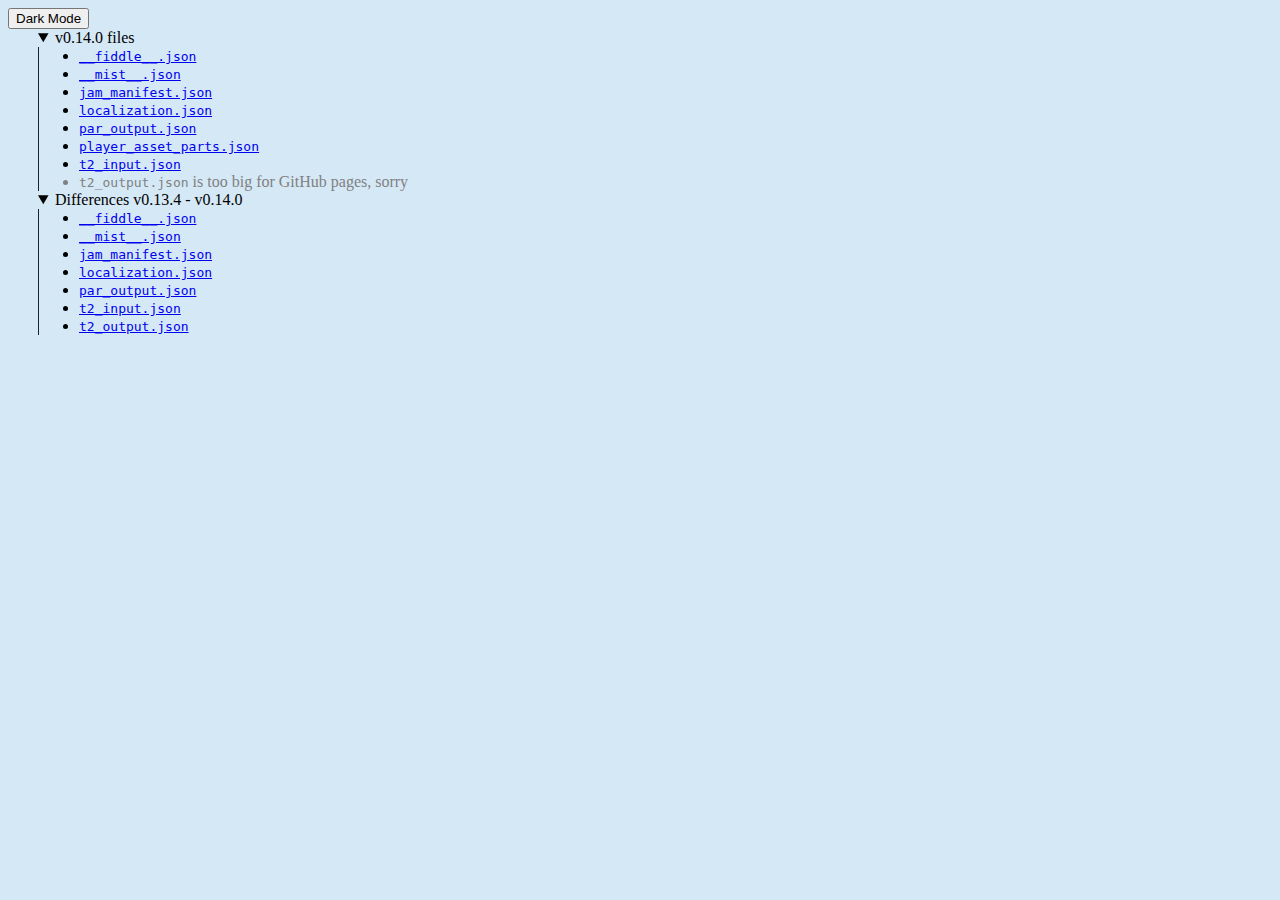
<file: index.html>
<head>
<link id="stylesheet" rel="stylesheet" href="fiddletools.css" class="index">
<script src="common.js"></script>
</head>
<body>
    <button id="displaymode" onclick="switchDisplay(this)">Dark Mode</button>
    <details open><summary>v0.14.0 files</summary>
        <ul>
            <li><a href="files/fiddle.html"><code>__fiddle__.json</code></a></li>
            <li><a href="files/mist.html"><code>__mist__.json</code></a></li>
            <li><a href="files/jam_manifest.html"><code>jam_manifest.json</code></a></li>
            <li><a href="files/localization.html"><code>localization.json</code></a></li>            
            <li><a href="files/par_output.html"><code>par_output.json</code></a></li>
            <li><a href="files/player_asset_parts.html"><code>player_asset_parts.json</code></a></li>
            <li><a href="files/t2_input.html"><code>t2_input.json</code></a></li>
            <li style="color:gray"><code>t2_output.json</code> is too big for GitHub pages, sorry</li>
        </ul>
    </details>
    <details open><summary>Differences v0.13.4 - v0.14.0</summary>
        <ul>
            <li><a href="comps/compare-__fiddle__-_v0.13.4-v0.14.0.html"><code>__fiddle__.json</code></a></li>
            <li><a href="comps/compare-__mist__-_v0.13.4-v0.14.0.html"><code>__mist__.json</code></a></li>
            <li><a href="comps/compare-jam_manifest-_v0.13.4-v0.14.0.html"><code>jam_manifest.json</code></a></li>
            <li><a href="comps/compare-localization-_v0.13.4-v0.14.0.html"><code>localization.json</code></a></li>            
            <li><a href="comps/compare-par_output-_v0.13.4-v0.14.0.html"><code>par_output.json</code></a></li>
            <li><a href="comps/compare-t2_input-_v0.13.4-v0.14.0.html"><code>t2_input.json</code></a></li>
            <li><a href="comps/compare-t2_output-_v0.13.4-v0.14.0.html"><code>t2_output.json</code></a></li>
        </ul>
    </details>
</body>
</file>
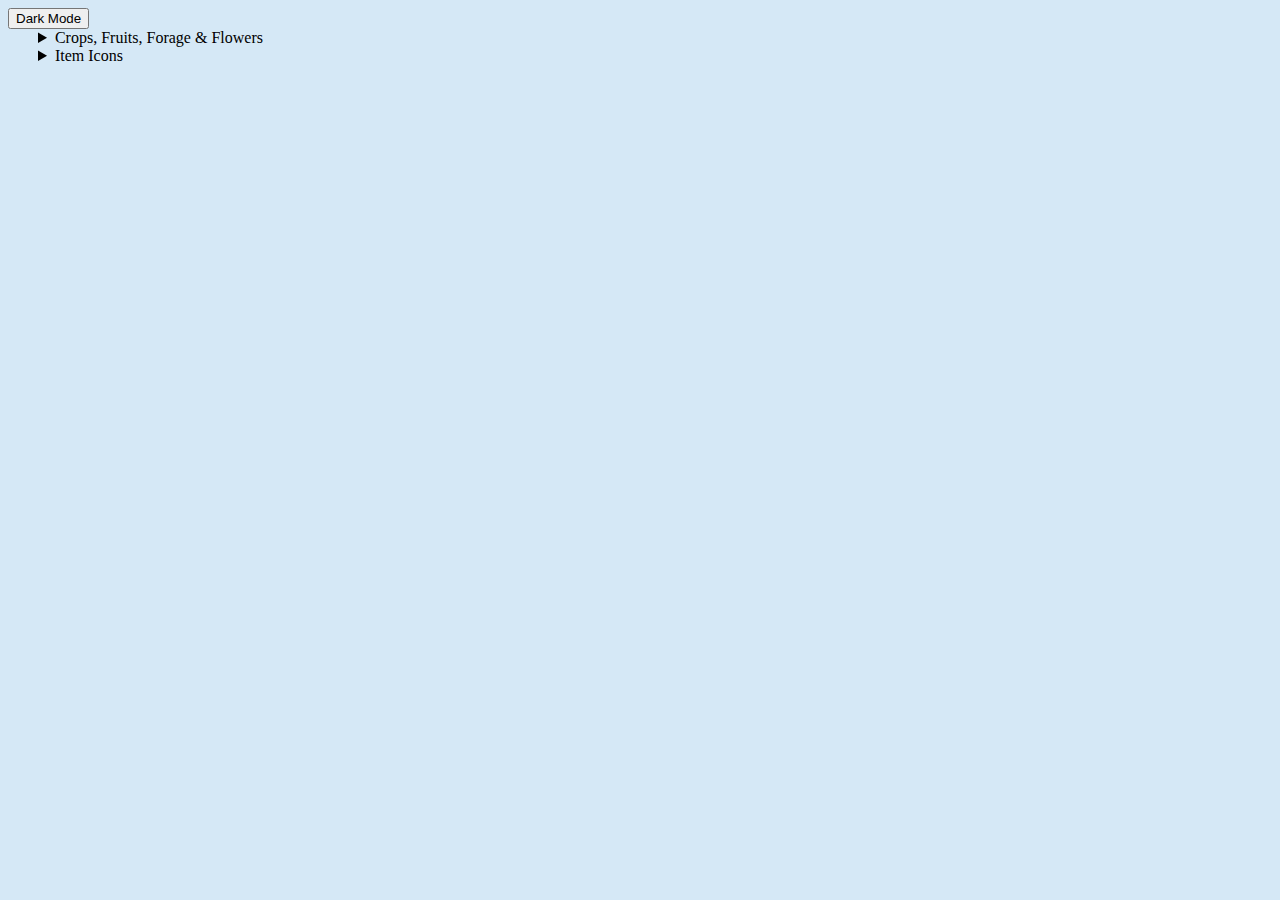
<file: comps/compare-jam_manifest-_v0.13.4-v0.14.0.html>
<head>
<link id="stylesheet" rel="stylesheet" href="../fiddletools.css" class="page">
<script src="../common.js"></script>
</head>
<body>
    <button id="displaymode" onclick="switchDisplay(this)">Dark Mode</button><details><summary>Crops, Fruits, Forage & Flowers</summary><details><summary>Forage</summary><details><summary>spr_forage_pansy.aseprite</summary><details><summary>v0.13.4</summary><details><summary>workflow</summary><div>Shadow</div></details><details><summary>shadows</summary><details><summary>Stage1</summary><div>spr_forage_pansy_shadow</div></details></details><details><summary>children</summary><details><summary>Shadow</summary><details><summary>generated_name</summary><div>spr_forage_pansy_shadow</div></details></details><details><summary>Stage1</summary><details><summary>generated_name</summary><div>spr_forage_pansy_stage1</div></details></details></details></details></details></details></details><details><summary>Item Icons</summary><details><summary>Forageables</summary><details><summary>spr_ui_item_pansy.aseprite</summary><details><summary>v0.13.4</summary><details><summary>workflow</summary><div>Basic</div></details><details><summary>children</summary><details><summary>Layer</summary><details><summary>generated_name</summary><div>spr_ui_item_pansy</div></details></details></details></details></details></details></details></body>
</file>
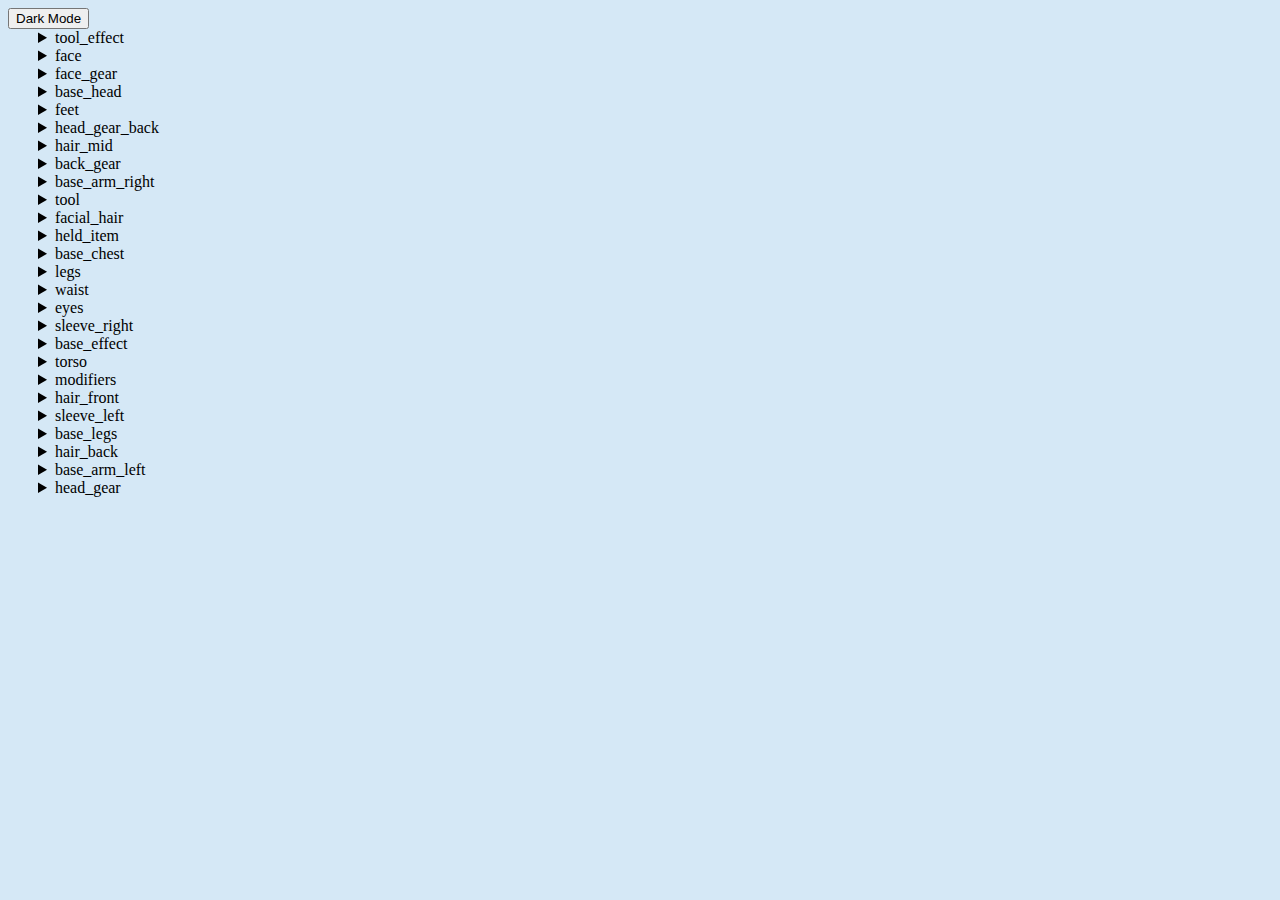
<file: comps/compare-par_output-_v0.13.4-v0.14.0.html>
<head>
<link id="stylesheet" rel="stylesheet" href="../fiddletools.css" class="page">
<script src="../common.js"></script>
</head>
<body>
    <button id="displaymode" onclick="switchDisplay(this)">Dark Mode</button><details><summary>tool_effect</summary><details><summary>eyes_closed</summary><details><summary>v0.14.0</summary><details><summary>east</summary><ul><li><details><summary>offset</summary><ul><li>0</li><li>0</li></ul></details><details><summary>duration</summary><div>0.075</div></details><details><summary>target_frame</summary><div>0</div></details><details><summary>depth</summary><div>4</div></details></li></ul></details><details><summary>south</summary><ul><li><details><summary>offset</summary><ul><li>0</li><li>0</li></ul></details><details><summary>duration</summary><div>0.075</div></details><details><summary>target_frame</summary><div>0</div></details><details><summary>depth</summary><div>4</div></details></li></ul></details></details></details></details><details><summary>face</summary><details><summary>eyes_closed</summary><details><summary>v0.14.0</summary><details><summary>east</summary><ul><li><details><summary>offset</summary><ul><li>32</li><li>16</li></ul></details><details><summary>duration</summary><div>0.075</div></details><details><summary>target_frame</summary><div>2</div></details><details><summary>depth</summary><div>10</div></details></li></ul></details><details><summary>south</summary><ul><li><details><summary>offset</summary><ul><li>32</li><li>16</li></ul></details><details><summary>duration</summary><div>0.075</div></details><details><summary>target_frame</summary><div>1</div></details><details><summary>depth</summary><div>12</div></details></li></ul></details></details></details></details><details><summary>face_gear</summary><details><summary>eyes_closed</summary><details><summary>v0.14.0</summary><details><summary>east</summary><ul><li><details><summary>offset</summary><ul><li>24</li><li>8</li></ul></details><details><summary>duration</summary><div>0.075</div></details><details><summary>target_frame</summary><div>2</div></details><details><summary>depth</summary><div>6</div></details></li></ul></details><details><summary>south</summary><ul><li><details><summary>offset</summary><ul><li>24</li><li>8</li></ul></details><details><summary>duration</summary><div>0.075</div></details><details><summary>target_frame</summary><div>1</div></details><details><summary>depth</summary><div>8</div></details></li></ul></details></details></details></details><details><summary>base_head</summary><details><summary>eyes_closed</summary><details><summary>v0.14.0</summary><details><summary>east</summary><ul><li><details><summary>offset</summary><ul><li>32</li><li>16</li></ul></details><details><summary>duration</summary><div>0.075</div></details><details><summary>target_frame</summary><div>2</div></details><details><summary>depth</summary><div>12</div></details></li></ul></details><details><summary>south</summary><ul><li><details><summary>offset</summary><ul><li>32</li><li>16</li></ul></details><details><summary>duration</summary><div>0.075</div></details><details><summary>target_frame</summary><div>1</div></details><details><summary>depth</summary><div>14</div></details></li></ul></details></details></details></details><details><summary>feet</summary><details><summary>eyes_closed</summary><details><summary>v0.14.0</summary><details><summary>east</summary><ul><li><details><summary>offset</summary><ul><li>24</li><li>27</li></ul></details><details><summary>duration</summary><div>0.075</div></details><details><summary>target_frame</summary><div>2</div></details><details><summary>depth</summary><div>14</div></details></li></ul></details><details><summary>south</summary><ul><li><details><summary>offset</summary><ul><li>24</li><li>27</li></ul></details><details><summary>duration</summary><div>0.075</div></details><details><summary>target_frame</summary><div>1</div></details><details><summary>depth</summary><div>16</div></details></li></ul></details></details></details></details><details><summary>head_gear_back</summary><details><summary>eyes_closed</summary><details><summary>v0.14.0</summary><details><summary>east</summary><ul><li><details><summary>offset</summary><ul><li>24</li><li>6</li></ul></details><details><summary>duration</summary><div>0.075</div></details><details><summary>target_frame</summary><div>2</div></details><details><summary>depth</summary><div>23</div></details></li></ul></details><details><summary>south</summary><ul><li><details><summary>offset</summary><ul><li>24</li><li>6</li></ul></details><details><summary>duration</summary><div>0.075</div></details><details><summary>target_frame</summary><div>1</div></details><details><summary>depth</summary><div>23</div></details></li></ul></details></details></details></details><details><summary>hair_mid</summary><details><summary>eyes_closed</summary><details><summary>v0.14.0</summary><details><summary>east</summary><ul><li><details><summary>offset</summary><ul><li>20</li><li>6</li></ul></details><details><summary>duration</summary><div>0.075</div></details><details><summary>target_frame</summary><div>2</div></details><details><summary>depth</summary><div>9</div></details></li></ul></details><details><summary>south</summary><ul><li><details><summary>offset</summary><ul><li>20</li><li>6</li></ul></details><details><summary>duration</summary><div>0.075</div></details><details><summary>target_frame</summary><div>1</div></details><details><summary>depth</summary><div>11</div></details></li></ul></details></details></details></details><details><summary>back_gear</summary><details><summary>eyes_closed</summary><details><summary>v0.14.0</summary><details><summary>east</summary><ul><li><details><summary>offset</summary><ul><li>24</li><li>19</li></ul></details><details><summary>duration</summary><div>0.075</div></details><details><summary>target_frame</summary><div>2</div></details><details><summary>depth</summary><div>22</div></details></li></ul></details><details><summary>south</summary><ul><li><details><summary>offset</summary><ul><li>24</li><li>19</li></ul></details><details><summary>duration</summary><div>0.075</div></details><details><summary>target_frame</summary><div>1</div></details><details><summary>depth</summary><div>21</div></details></li></ul></details></details></details></details><details><summary>base_arm_right</summary><details><summary>eyes_closed</summary><details><summary>v0.14.0</summary><details><summary>east</summary><ul><li><details><summary>offset</summary><ul><li>27</li><li>15</li></ul></details><details><summary>duration</summary><div>0.075</div></details><details><summary>target_frame</summary><div>2</div></details><details><summary>depth</summary><div>20</div></details></li></ul></details><details><summary>south</summary><ul><li><details><summary>offset</summary><ul><li>27</li><li>15</li></ul></details><details><summary>duration</summary><div>0.075</div></details><details><summary>target_frame</summary><div>1</div></details><details><summary>depth</summary><div>6</div></details></li></ul></details></details></details></details><details><summary>tool</summary><details><summary>eyes_closed</summary><details><summary>v0.14.0</summary><details><summary>east</summary><ul><li><details><summary>offset</summary><ul><li>0</li><li>0</li></ul></details><details><summary>duration</summary><div>0.075</div></details><details><summary>target_frame</summary><div>0</div></details><details><summary>depth</summary><div>3</div></details></li></ul></details><details><summary>south</summary><ul><li><details><summary>offset</summary><ul><li>0</li><li>0</li></ul></details><details><summary>duration</summary><div>0.075</div></details><details><summary>target_frame</summary><div>0</div></details><details><summary>depth</summary><div>3</div></details></li></ul></details></details></details></details><details><summary>facial_hair</summary><details><summary>eyes_closed</summary><details><summary>v0.14.0</summary><details><summary>east</summary><ul><li><details><summary>offset</summary><ul><li>32</li><li>20</li></ul></details><details><summary>duration</summary><div>0.075</div></details><details><summary>target_frame</summary><div>2</div></details><details><summary>depth</summary><div>11</div></details></li></ul></details><details><summary>south</summary><ul><li><details><summary>offset</summary><ul><li>32</li><li>20</li></ul></details><details><summary>duration</summary><div>0.075</div></details><details><summary>target_frame</summary><div>1</div></details><details><summary>depth</summary><div>13</div></details></li></ul></details></details></details></details><details><summary>held_item</summary><details><summary>eyes_closed</summary><details><summary>v0.14.0</summary><details><summary>east</summary><ul><li><details><summary>offset</summary><ul><li>0</li><li>0</li></ul></details><details><summary>duration</summary><div>0.075</div></details><details><summary>target_frame</summary><div>0</div></details><details><summary>depth</summary><div>2</div></details></li></ul></details><details><summary>south</summary><ul><li><details><summary>offset</summary><ul><li>0</li><li>0</li></ul></details><details><summary>duration</summary><div>0.075</div></details><details><summary>target_frame</summary><div>0</div></details><details><summary>depth</summary><div>0</div></details></li></ul></details></details></details></details><details><summary>base_chest</summary><details><summary>eyes_closed</summary><details><summary>v0.14.0</summary><details><summary>east</summary><ul><li><details><summary>offset</summary><ul><li>24</li><li>15</li></ul></details><details><summary>duration</summary><div>0.075</div></details><details><summary>target_frame</summary><div>3</div></details><details><summary>depth</summary><div>18</div></details></li></ul></details><details><summary>south</summary><ul><li><details><summary>offset</summary><ul><li>24</li><li>15</li></ul></details><details><summary>duration</summary><div>0.075</div></details><details><summary>target_frame</summary><div>1</div></details><details><summary>depth</summary><div>20</div></details></li></ul></details></details></details></details><details><summary>legs</summary><details><summary>eyes_closed</summary><details><summary>v0.14.0</summary><details><summary>east</summary><ul><li><details><summary>offset</summary><ul><li>24</li><li>19</li></ul></details><details><summary>duration</summary><div>0.075</div></details><details><summary>target_frame</summary><div>2</div></details><details><summary>depth</summary><div>15</div></details></li></ul></details><details><summary>south</summary><ul><li><details><summary>offset</summary><ul><li>24</li><li>19</li></ul></details><details><summary>duration</summary><div>0.075</div></details><details><summary>target_frame</summary><div>1</div></details><details><summary>depth</summary><div>17</div></details></li></ul></details></details></details></details><details><summary>waist</summary><details><summary>eyes_closed</summary><details><summary>v0.14.0</summary><details><summary>east</summary><ul><li><details><summary>offset</summary><ul><li>24</li><li>19</li></ul></details><details><summary>duration</summary><div>0.075</div></details><details><summary>target_frame</summary><div>2</div></details><details><summary>depth</summary><div>13</div></details></li></ul></details><details><summary>south</summary><ul><li><details><summary>offset</summary><ul><li>24</li><li>19</li></ul></details><details><summary>duration</summary><div>0.075</div></details><details><summary>target_frame</summary><div>1</div></details><details><summary>depth</summary><div>15</div></details></li></ul></details></details></details></details><details><summary>eyes</summary><details><summary>eyes_closed</summary><details><summary>v0.14.0</summary><details><summary>east</summary><ul><li><details><summary>offset</summary><ul><li>32</li><li>16</li></ul></details><details><summary>duration</summary><div>0.075</div></details><details><summary>target_frame</summary><div>8</div></details><details><summary>depth</summary><div>8</div></details></li></ul></details><details><summary>south</summary><ul><li><details><summary>offset</summary><ul><li>32</li><li>16</li></ul></details><details><summary>duration</summary><div>0.075</div></details><details><summary>target_frame</summary><div>5</div></details><details><summary>depth</summary><div>10</div></details></li></ul></details></details></details></details><details><summary>sleeve_right</summary><details><summary>eyes_closed</summary><details><summary>v0.14.0</summary><details><summary>east</summary><ul><li><details><summary>offset</summary><ul><li>27</li><li>15</li></ul></details><details><summary>duration</summary><div>0.075</div></details><details><summary>target_frame</summary><div>2</div></details><details><summary>depth</summary><div>19</div></details></li></ul></details><details><summary>south</summary><ul><li><details><summary>offset</summary><ul><li>27</li><li>15</li></ul></details><details><summary>duration</summary><div>0.075</div></details><details><summary>target_frame</summary><div>1</div></details><details><summary>depth</summary><div>5</div></details></li></ul></details></details></details></details><details><summary>base_effect</summary><details><summary>eyes_closed</summary><details><summary>v0.14.0</summary><details><summary>east</summary><ul><li><details><summary>offset</summary><ul><li>0</li><li>0</li></ul></details><details><summary>duration</summary><div>0.075</div></details><details><summary>target_frame</summary><div>0</div></details><details><summary>depth</summary><div>24</div></details></li></ul></details><details><summary>south</summary><ul><li><details><summary>offset</summary><ul><li>0</li><li>0</li></ul></details><details><summary>duration</summary><div>0.075</div></details><details><summary>target_frame</summary><div>0</div></details><details><summary>depth</summary><div>24</div></details></li></ul></details></details></details></details><details><summary>torso</summary><details><summary>eyes_closed</summary><details><summary>v0.14.0</summary><details><summary>east</summary><ul><li><details><summary>offset</summary><ul><li>24</li><li>15</li></ul></details><details><summary>duration</summary><div>0.075</div></details><details><summary>target_frame</summary><div>2</div></details><details><summary>depth</summary><div>17</div></details></li></ul></details><details><summary>south</summary><ul><li><details><summary>offset</summary><ul><li>24</li><li>15</li></ul></details><details><summary>duration</summary><div>0.075</div></details><details><summary>target_frame</summary><div>1</div></details><details><summary>depth</summary><div>19</div></details></li></ul></details></details></details></details><details><summary>modifiers</summary><details><summary>eyes_closed</summary><details><summary>v0.14.0</summary><details><summary>slots</summary><ul><li><details><summary>slot</summary><div>eyes</div></details><details><summary>controls_depth</summary><div>False</div></details><details><summary>use_sprite_data</summary><div>True</div></details></li></ul></details><details><summary>on_end</summary><div>hold_last_frame</div></details></details></details></details><details><summary>hair_front</summary><details><summary>eyes_closed</summary><details><summary>v0.14.0</summary><details><summary>east</summary><ul><li><details><summary>offset</summary><ul><li>20</li><li>6</li></ul></details><details><summary>duration</summary><div>0.075</div></details><details><summary>target_frame</summary><div>2</div></details><details><summary>depth</summary><div>7</div></details></li></ul></details><details><summary>south</summary><ul><li><details><summary>offset</summary><ul><li>20</li><li>6</li></ul></details><details><summary>duration</summary><div>0.075</div></details><details><summary>target_frame</summary><div>1</div></details><details><summary>depth</summary><div>9</div></details></li></ul></details></details></details></details><details><summary>sleeve_left</summary><details><summary>eyes_closed</summary><details><summary>v0.14.0</summary><details><summary>east</summary><ul><li><details><summary>offset</summary><ul><li>22</li><li>15</li></ul></details><details><summary>duration</summary><div>0.075</div></details><details><summary>target_frame</summary><div>2</div></details><details><summary>depth</summary><div>0</div></details></li></ul></details><details><summary>south</summary><ul><li><details><summary>offset</summary><ul><li>21</li><li>15</li></ul></details><details><summary>duration</summary><div>0.075</div></details><details><summary>target_frame</summary><div>1</div></details><details><summary>depth</summary><div>1</div></details></li></ul></details></details></details></details><details><summary>base_legs</summary><details><summary>eyes_closed</summary><details><summary>v0.14.0</summary><details><summary>east</summary><ul><li><details><summary>offset</summary><ul><li>24</li><li>19</li></ul></details><details><summary>duration</summary><div>0.075</div></details><details><summary>target_frame</summary><div>2</div></details><details><summary>depth</summary><div>16</div></details></li></ul></details><details><summary>south</summary><ul><li><details><summary>offset</summary><ul><li>24</li><li>19</li></ul></details><details><summary>duration</summary><div>0.075</div></details><details><summary>target_frame</summary><div>1</div></details><details><summary>depth</summary><div>18</div></details></li></ul></details></details></details></details><details><summary>hair_back</summary><details><summary>eyes_closed</summary><details><summary>v0.14.0</summary><details><summary>east</summary><ul><li><details><summary>offset</summary><ul><li>20</li><li>6</li></ul></details><details><summary>duration</summary><div>0.075</div></details><details><summary>target_frame</summary><div>2</div></details><details><summary>depth</summary><div>21</div></details></li></ul></details><details><summary>south</summary><ul><li><details><summary>offset</summary><ul><li>20</li><li>6</li></ul></details><details><summary>duration</summary><div>0.075</div></details><details><summary>target_frame</summary><div>1</div></details><details><summary>depth</summary><div>22</div></details></li></ul></details></details></details></details><details><summary>base_arm_left</summary><details><summary>eyes_closed</summary><details><summary>v0.14.0</summary><details><summary>east</summary><ul><li><details><summary>offset</summary><ul><li>22</li><li>15</li></ul></details><details><summary>duration</summary><div>0.075</div></details><details><summary>target_frame</summary><div>2</div></details><details><summary>depth</summary><div>1</div></details></li></ul></details><details><summary>south</summary><ul><li><details><summary>offset</summary><ul><li>21</li><li>15</li></ul></details><details><summary>duration</summary><div>0.075</div></details><details><summary>target_frame</summary><div>1</div></details><details><summary>depth</summary><div>2</div></details></li></ul></details></details></details></details><details><summary>head_gear</summary><details><summary>eyes_closed</summary><details><summary>v0.14.0</summary><details><summary>east</summary><ul><li><details><summary>offset</summary><ul><li>24</li><li>6</li></ul></details><details><summary>duration</summary><div>0.075</div></details><details><summary>target_frame</summary><div>2</div></details><details><summary>depth</summary><div>5</div></details></li></ul></details><details><summary>south</summary><ul><li><details><summary>offset</summary><ul><li>24</li><li>6</li></ul></details><details><summary>duration</summary><div>0.075</div></details><details><summary>target_frame</summary><div>1</div></details><details><summary>depth</summary><div>7</div></details></li></ul></details></details></details></details></body>
</file>
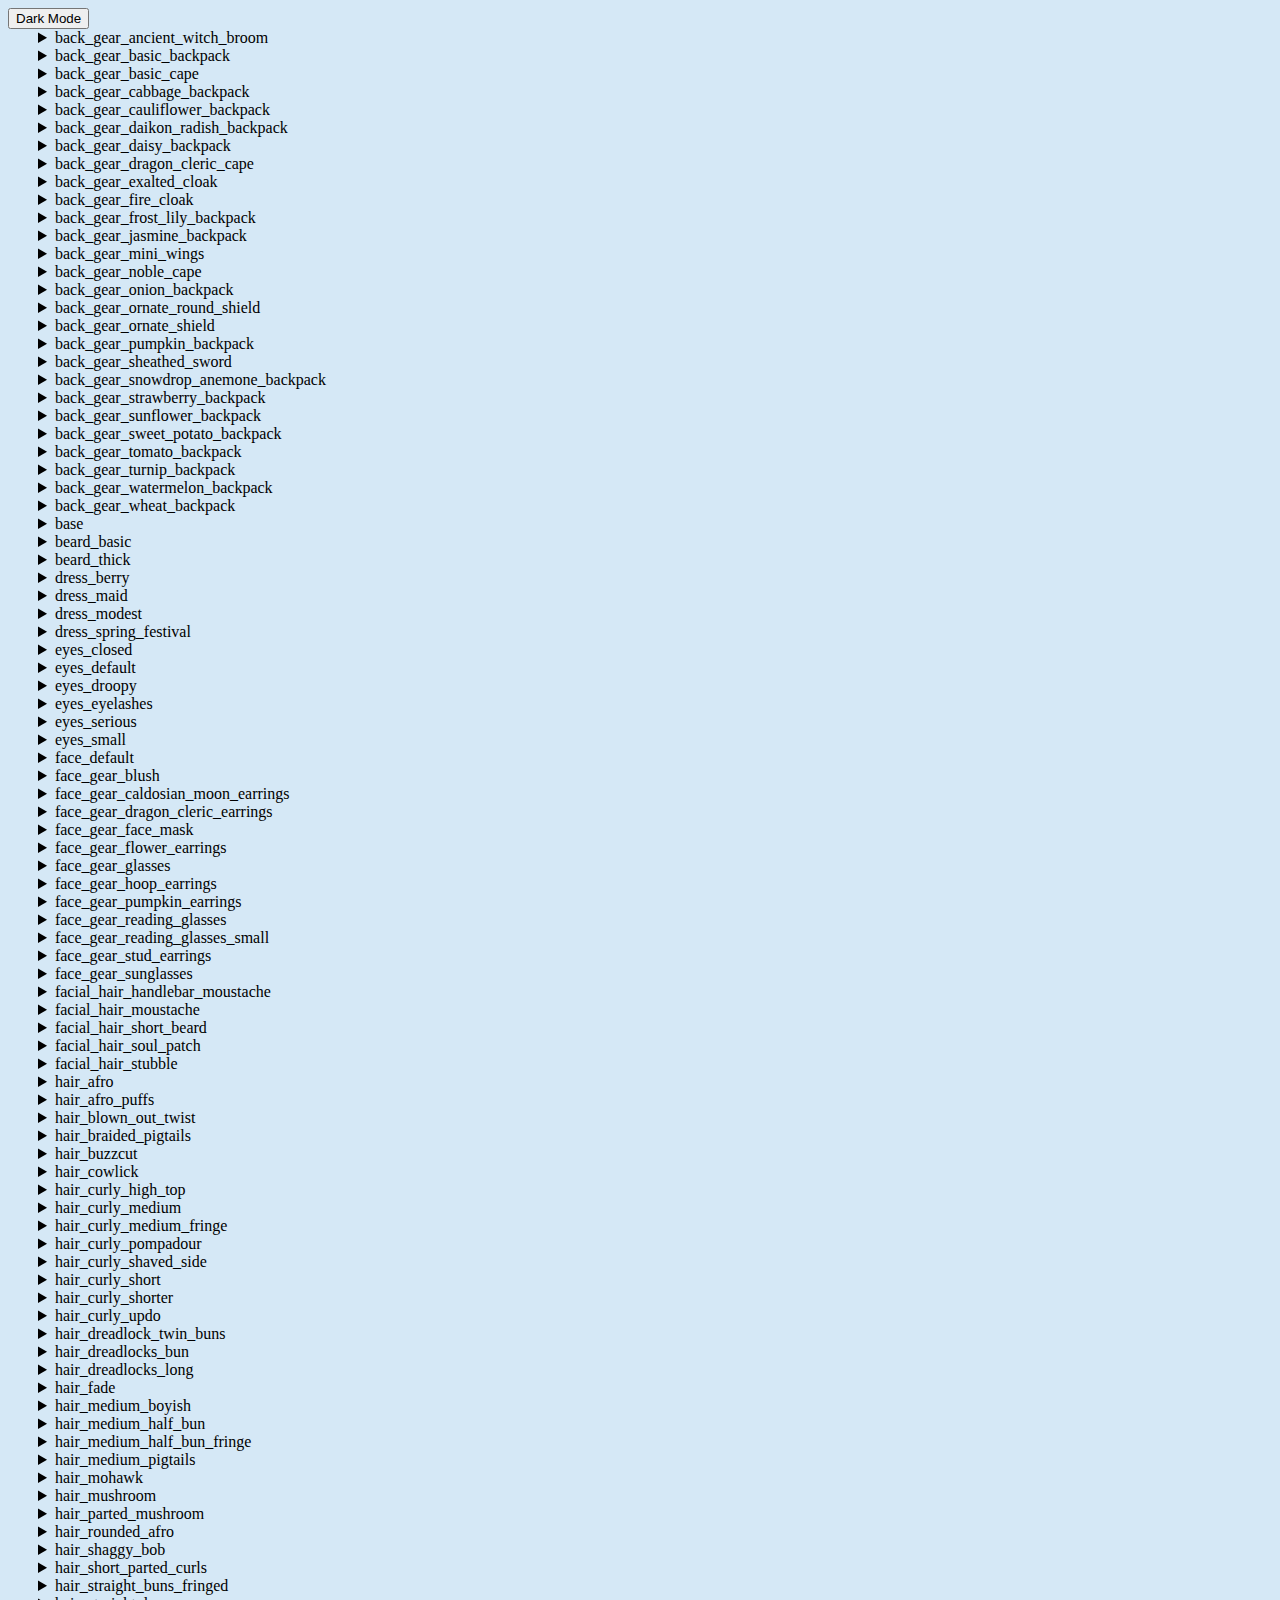
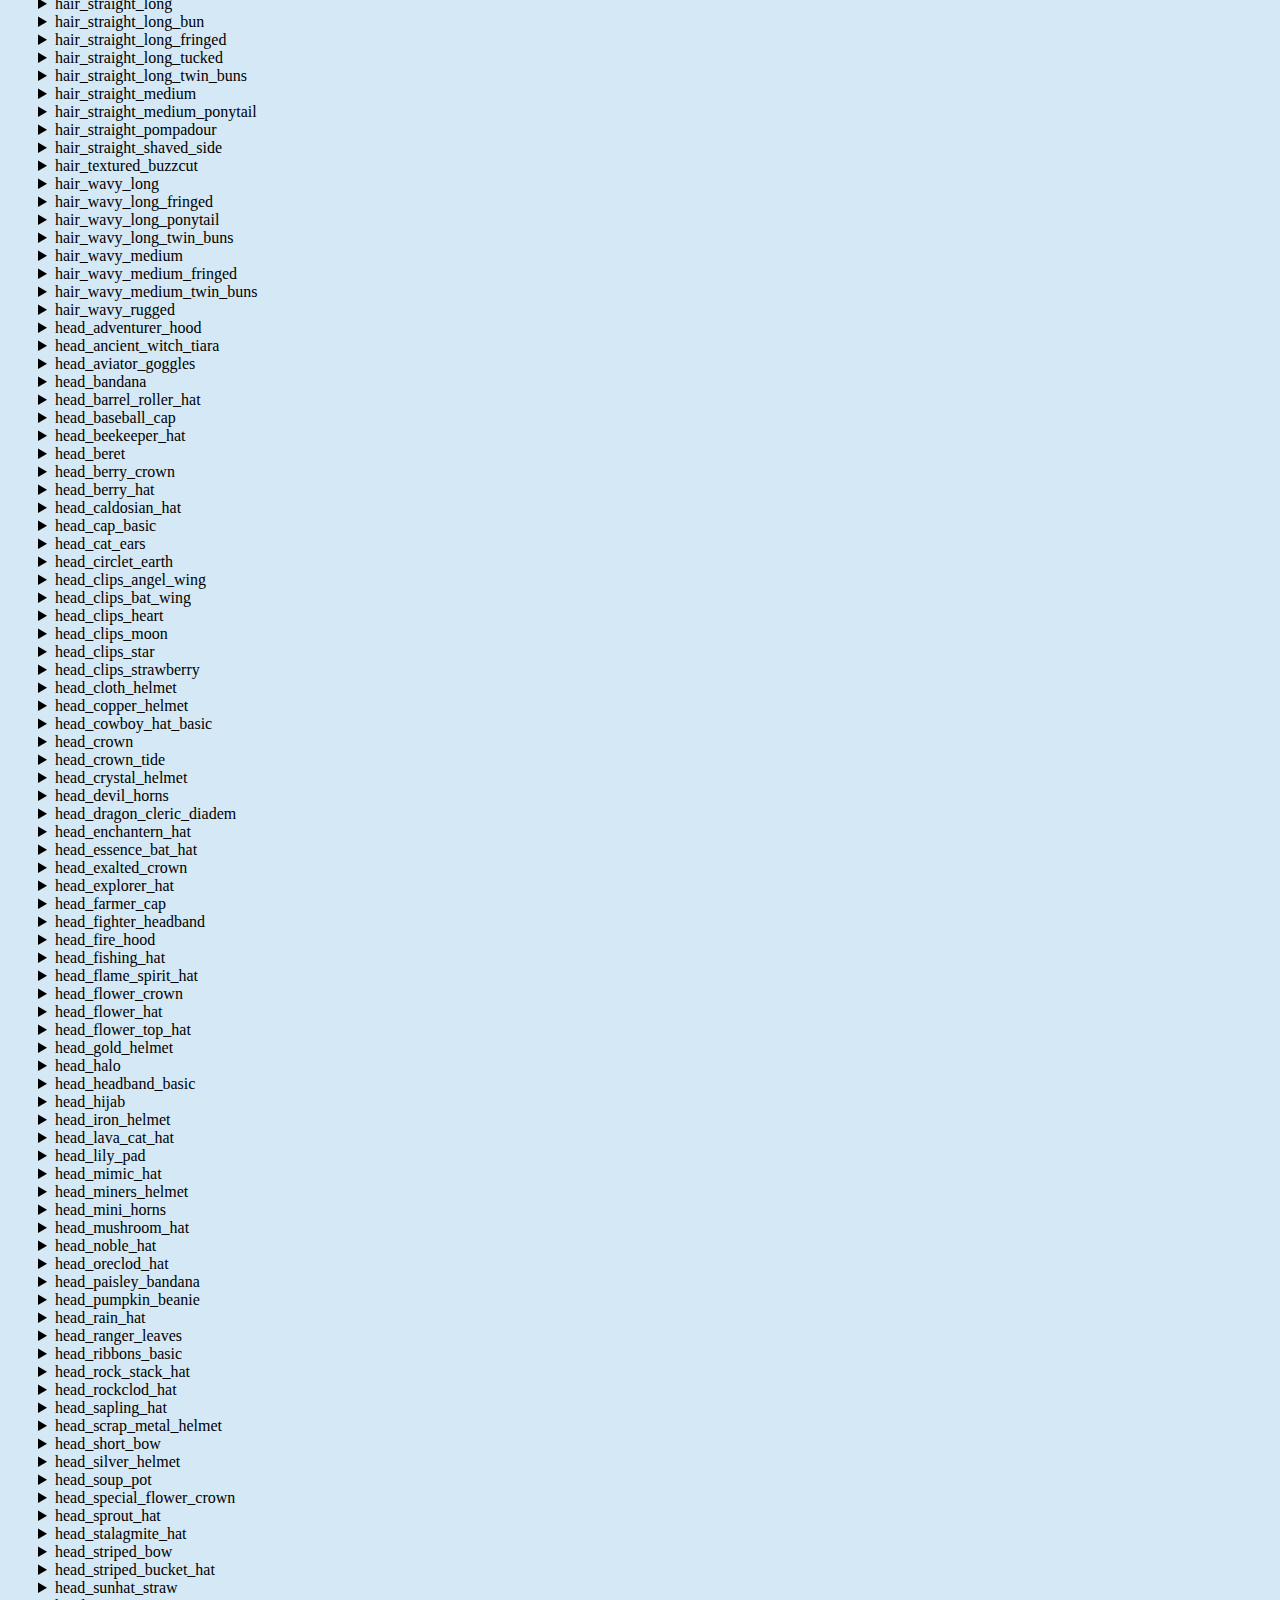
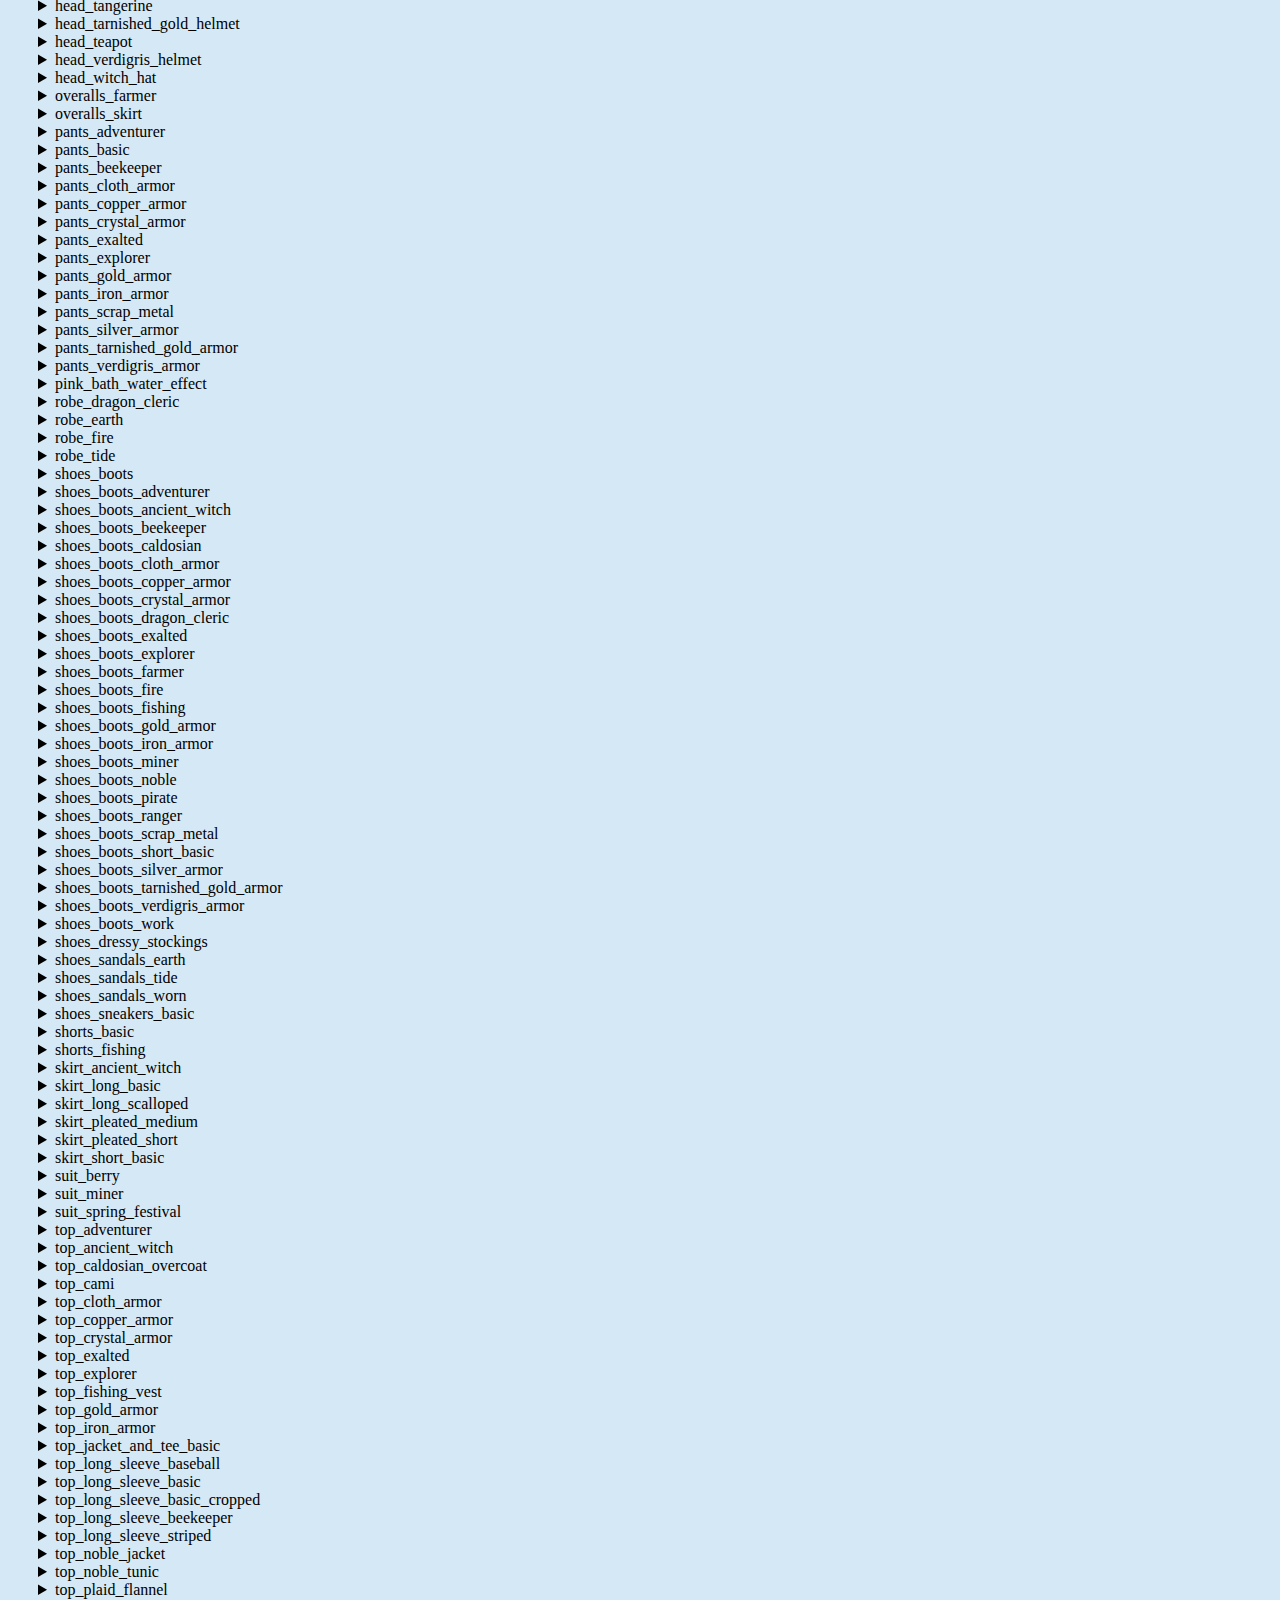
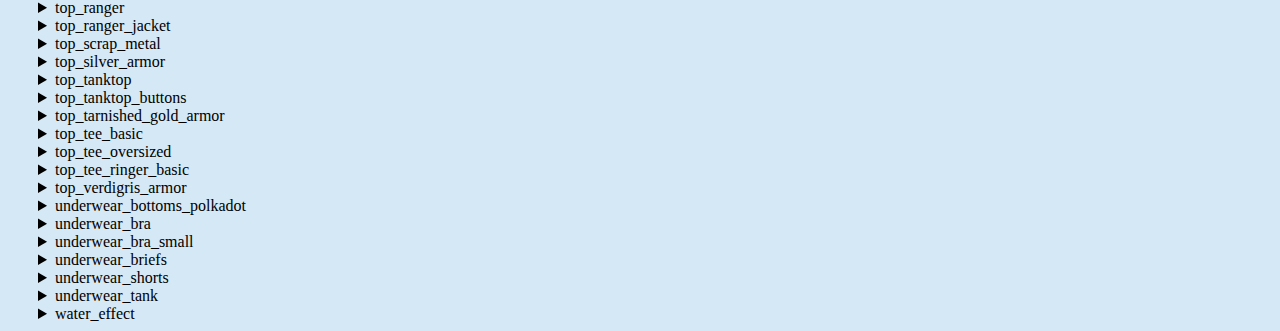
<file: files/player_asset_parts.html>
<head>
<link id="stylesheet" rel="stylesheet" href="../fiddletools.css" class="page">
<script src="../common.js"></script>
</head>
<body><button id="displaymode" onclick="switchDisplay(this)">Dark Mode</button><details><summary>back_gear_ancient_witch_broom</summary><details><summary>back_gear</summary><div>spr_player_back_gear_ancient_witch_broom_back_gear</div></details></details><details><summary>back_gear_basic_backpack</summary><details><summary>back_gear</summary><div>spr_player_back_gear_basic_backpack_back_gear</div></details></details><details><summary>back_gear_basic_cape</summary><details><summary>back_gear</summary><div>spr_player_back_gear_basic_cape_back_gear</div></details></details><details><summary>back_gear_cabbage_backpack</summary><details><summary>back_gear</summary><div>spr_player_back_gear_cabbage_backpack_back_gear</div></details></details><details><summary>back_gear_cauliflower_backpack</summary><details><summary>back_gear</summary><div>spr_player_back_gear_cauliflower_backpack_back_gear</div></details></details><details><summary>back_gear_daikon_radish_backpack</summary><details><summary>back_gear</summary><div>spr_player_back_gear_daikon_radish_backpack_back_gear</div></details></details><details><summary>back_gear_daisy_backpack</summary><details><summary>back_gear</summary><div>spr_player_back_gear_daisy_backpack_back_gear</div></details></details><details><summary>back_gear_dragon_cleric_cape</summary><details><summary>back_gear</summary><div>spr_player_back_gear_dragon_cleric_cape_back_gear</div></details></details><details><summary>back_gear_exalted_cloak</summary><details><summary>back_gear</summary><div>spr_player_back_gear_exalted_cloak_back_gear</div></details></details><details><summary>back_gear_fire_cloak</summary><details><summary>back_gear</summary><div>spr_player_back_gear_fire_cloak_back_gear</div></details></details><details><summary>back_gear_frost_lily_backpack</summary><details><summary>back_gear</summary><div>spr_player_back_gear_frost_lily_backpack_back_gear</div></details></details><details><summary>back_gear_jasmine_backpack</summary><details><summary>back_gear</summary><div>spr_player_back_gear_jasmine_backpack_back_gear</div></details></details><details><summary>back_gear_mini_wings</summary><details><summary>back_gear</summary><div>spr_player_back_gear_mini_wings_back_gear</div></details></details><details><summary>back_gear_noble_cape</summary><details><summary>back_gear</summary><div>spr_player_back_gear_noble_cape_back_gear</div></details></details><details><summary>back_gear_onion_backpack</summary><details><summary>back_gear</summary><div>spr_player_back_gear_onion_backpack_back_gear</div></details></details><details><summary>back_gear_ornate_round_shield</summary><details><summary>back_gear</summary><div>spr_player_back_gear_ornate_round_shield_back_gear</div></details></details><details><summary>back_gear_ornate_shield</summary><details><summary>back_gear</summary><div>spr_player_back_gear_ornate_shield_back_gear</div></details></details><details><summary>back_gear_pumpkin_backpack</summary><details><summary>back_gear</summary><div>spr_player_back_gear_pumpkin_backpack_back_gear</div></details></details><details><summary>back_gear_sheathed_sword</summary><details><summary>back_gear</summary><div>spr_player_back_gear_sheathed_sword_back_gear</div></details></details><details><summary>back_gear_snowdrop_anemone_backpack</summary><details><summary>back_gear</summary><div>spr_player_back_gear_snowdrop_anemone_backpack_back_gear</div></details></details><details><summary>back_gear_strawberry_backpack</summary><details><summary>back_gear</summary><div>spr_player_back_gear_strawberry_backpack_back_gear</div></details></details><details><summary>back_gear_sunflower_backpack</summary><details><summary>back_gear</summary><div>spr_player_back_gear_sunflower_backpack_back_gear</div></details></details><details><summary>back_gear_sweet_potato_backpack</summary><details><summary>back_gear</summary><div>spr_player_back_gear_sweet_potato_backpack_back_gear</div></details></details><details><summary>back_gear_tomato_backpack</summary><details><summary>back_gear</summary><div>spr_player_back_gear_tomato_backpack_back_gear</div></details></details><details><summary>back_gear_turnip_backpack</summary><details><summary>back_gear</summary><div>spr_player_back_gear_turnip_backpack_back_gear</div></details></details><details><summary>back_gear_watermelon_backpack</summary><details><summary>back_gear</summary><div>spr_player_back_gear_watermelon_backpack_back_gear</div></details></details><details><summary>back_gear_wheat_backpack</summary><details><summary>back_gear</summary><div>spr_player_back_gear_wheat_backpack_back_gear</div></details></details><details><summary>base</summary><details><summary>base_arm_left</summary><div>spr_player_base_base_arm_left</div></details><details><summary>base_arm_right</summary><div>spr_player_base_base_arm_right</div></details><details><summary>base_chest</summary><div>spr_player_base_base_chest</div></details><details><summary>base_head</summary><div>spr_player_base_base_head</div></details><details><summary>base_legs</summary><div>spr_player_base_base_legs</div></details></details><details><summary>beard_basic</summary><details><summary>facial_hair</summary><div>spr_player_beard_basic_facial_hair</div></details></details><details><summary>beard_thick</summary><details><summary>facial_hair</summary><div>spr_player_beard_thick_facial_hair</div></details></details><details><summary>dress_berry</summary><details><summary>sleeve_right</summary><div>spr_player_dress_berry_sleeve_right</div></details><details><summary>sleeve_left</summary><div>spr_player_dress_berry_sleeve_left</div></details><details><summary>torso</summary><div>spr_player_dress_berry_torso</div></details><details><summary>waist</summary><div>spr_player_dress_berry_waist</div></details></details><details><summary>dress_maid</summary><details><summary>sleeve_right</summary><div>spr_player_dress_maid_sleeve_right</div></details><details><summary>sleeve_left</summary><div>spr_player_dress_maid_sleeve_left</div></details><details><summary>torso</summary><div>spr_player_dress_maid_torso</div></details><details><summary>waist</summary><div>spr_player_dress_maid_waist</div></details></details><details><summary>dress_modest</summary><details><summary>sleeve_right</summary><div>spr_player_dress_modest_sleeve_right</div></details><details><summary>sleeve_left</summary><div>spr_player_dress_modest_sleeve_left</div></details><details><summary>torso</summary><div>spr_player_dress_modest_torso</div></details><details><summary>waist</summary><div>spr_player_dress_modest_waist</div></details></details><details><summary>dress_spring_festival</summary><details><summary>sleeve_right</summary><div>spr_player_dress_spring_festival_sleeve_right</div></details><details><summary>sleeve_left</summary><div>spr_player_dress_spring_festival_sleeve_left</div></details><details><summary>torso</summary><div>spr_player_dress_spring_festival_torso</div></details><details><summary>waist</summary><div>spr_player_dress_spring_festival_waist</div></details></details><details><summary>eyes_closed</summary><details><summary>eyes</summary><div>spr_player_eyes_closed_eyes</div></details></details><details><summary>eyes_default</summary><details><summary>eyes</summary><div>spr_player_eyes_default_eyes</div></details></details><details><summary>eyes_droopy</summary><details><summary>eyes</summary><div>spr_player_eyes_droopy_eyes</div></details></details><details><summary>eyes_eyelashes</summary><details><summary>eyes</summary><div>spr_player_eyes_eyelashes_eyes</div></details></details><details><summary>eyes_serious</summary><details><summary>eyes</summary><div>spr_player_eyes_serious_eyes</div></details></details><details><summary>eyes_small</summary><details><summary>eyes</summary><div>spr_player_eyes_small_eyes</div></details></details><details><summary>face_default</summary><details><summary>face</summary><div>spr_player_face_default_face</div></details></details><details><summary>face_gear_blush</summary><details><summary>face_gear</summary><div>spr_player_face_gear_blush_face_gear</div></details></details><details><summary>face_gear_caldosian_moon_earrings</summary><details><summary>face_gear</summary><div>spr_player_face_gear_caldosian_moon_earrings_face_gear</div></details></details><details><summary>face_gear_dragon_cleric_earrings</summary><details><summary>face_gear</summary><div>spr_player_face_gear_dragon_cleric_earrings_face_gear</div></details></details><details><summary>face_gear_face_mask</summary><details><summary>face_gear</summary><div>spr_player_face_gear_face_mask_face_gear</div></details></details><details><summary>face_gear_flower_earrings</summary><details><summary>face_gear</summary><div>spr_player_face_gear_flower_earrings_face_gear</div></details></details><details><summary>face_gear_glasses</summary><details><summary>face_gear</summary><div>spr_player_face_gear_glasses_face_gear</div></details></details><details><summary>face_gear_hoop_earrings</summary><details><summary>face_gear</summary><div>spr_player_face_gear_hoop_earrings_face_gear</div></details></details><details><summary>face_gear_pumpkin_earrings</summary><details><summary>face_gear</summary><div>spr_player_face_gear_pumpkin_earrings_face_gear</div></details></details><details><summary>face_gear_reading_glasses</summary><details><summary>face_gear</summary><div>spr_player_face_gear_reading_glasses_face_gear</div></details></details><details><summary>face_gear_reading_glasses_small</summary><details><summary>face_gear</summary><div>spr_player_face_gear_reading_glasses_small_face_gear</div></details></details><details><summary>face_gear_stud_earrings</summary><details><summary>face_gear</summary><div>spr_player_face_gear_stud_earrings_face_gear</div></details></details><details><summary>face_gear_sunglasses</summary><details><summary>face_gear</summary><div>spr_player_face_gear_sunglasses_face_gear</div></details></details><details><summary>facial_hair_handlebar_moustache</summary><details><summary>facial_hair</summary><div>spr_player_facial_hair_handlebar_moustache_facial_hair</div></details></details><details><summary>facial_hair_moustache</summary><details><summary>facial_hair</summary><div>spr_player_facial_hair_moustache_facial_hair</div></details></details><details><summary>facial_hair_short_beard</summary><details><summary>facial_hair</summary><div>spr_player_facial_hair_short_beard_facial_hair</div></details></details><details><summary>facial_hair_soul_patch</summary><details><summary>facial_hair</summary><div>spr_player_facial_hair_soul_patch_facial_hair</div></details></details><details><summary>facial_hair_stubble</summary><details><summary>facial_hair</summary><div>spr_player_facial_hair_stubble_facial_hair</div></details></details><details><summary>hair_afro</summary><details><summary>hair_mid</summary><div>spr_player_hair_afro_hair_mid</div></details><details><summary>hair_back</summary><div>spr_player_hair_afro_hair_back</div></details></details><details><summary>hair_afro_puffs</summary><details><summary>hair_mid</summary><div>spr_player_hair_afro_puffs_hair_mid</div></details><details><summary>hair_back</summary><div>spr_player_hair_afro_puffs_hair_back</div></details></details><details><summary>hair_blown_out_twist</summary><details><summary>hair_mid</summary><div>spr_player_hair_blown_out_twist_hair_mid</div></details><details><summary>hair_back</summary><div>spr_player_hair_blown_out_twist_hair_back</div></details></details><details><summary>hair_braided_pigtails</summary><details><summary>hair_mid</summary><div>spr_player_hair_braided_pigtails_hair_mid</div></details><details><summary>hair_back</summary><div>spr_player_hair_braided_pigtails_hair_back</div></details></details><details><summary>hair_buzzcut</summary><details><summary>hair_mid</summary><div>spr_player_hair_buzzcut_hair_mid</div></details><details><summary>hair_back</summary><div>spr_player_hair_buzzcut_hair_back</div></details></details><details><summary>hair_cowlick</summary><details><summary>hair_mid</summary><div>spr_player_hair_cowlick_hair_mid</div></details><details><summary>hair_back</summary><div>spr_player_hair_cowlick_hair_back</div></details></details><details><summary>hair_curly_high_top</summary><details><summary>hair_mid</summary><div>spr_player_hair_curly_high_top_hair_mid</div></details><details><summary>hair_back</summary><div>spr_player_hair_curly_high_top_hair_back</div></details></details><details><summary>hair_curly_medium</summary><details><summary>hair_mid</summary><div>spr_player_hair_curly_medium_hair_mid</div></details><details><summary>hair_back</summary><div>spr_player_hair_curly_medium_hair_back</div></details></details><details><summary>hair_curly_medium_fringe</summary><details><summary>hair_mid</summary><div>spr_player_hair_curly_medium_fringe_hair_mid</div></details><details><summary>hair_back</summary><div>spr_player_hair_curly_medium_fringe_hair_back</div></details></details><details><summary>hair_curly_pompadour</summary><details><summary>hair_mid</summary><div>spr_player_hair_curly_pompadour_hair_mid</div></details><details><summary>hair_back</summary><div>spr_player_hair_curly_pompadour_hair_back</div></details></details><details><summary>hair_curly_shaved_side</summary><details><summary>hair_mid</summary><div>spr_player_hair_curly_shaved_side_hair_mid</div></details><details><summary>hair_back</summary><div>spr_player_hair_curly_shaved_side_hair_back</div></details></details><details><summary>hair_curly_short</summary><details><summary>hair_mid</summary><div>spr_player_hair_curly_short_hair_mid</div></details><details><summary>hair_back</summary><div>spr_player_hair_curly_short_hair_back</div></details></details><details><summary>hair_curly_shorter</summary><details><summary>hair_mid</summary><div>spr_player_hair_curly_shorter_hair_mid</div></details><details><summary>hair_back</summary><div>spr_player_hair_curly_shorter_hair_back</div></details></details><details><summary>hair_curly_updo</summary><details><summary>hair_mid</summary><div>spr_player_hair_curly_updo_hair_mid</div></details><details><summary>hair_back</summary><div>spr_player_hair_curly_updo_hair_back</div></details></details><details><summary>hair_dreadlock_twin_buns</summary><details><summary>hair_mid</summary><div>spr_player_hair_dreadlock_twin_buns_hair_mid</div></details><details><summary>hair_back</summary><div>spr_player_hair_dreadlock_twin_buns_hair_back</div></details></details><details><summary>hair_dreadlocks_bun</summary><details><summary>hair_mid</summary><div>spr_player_hair_dreadlocks_bun_hair_mid</div></details><details><summary>hair_back</summary><div>spr_player_hair_dreadlocks_bun_hair_back</div></details></details><details><summary>hair_dreadlocks_long</summary><details><summary>hair_mid</summary><div>spr_player_hair_dreadlocks_long_hair_mid</div></details><details><summary>hair_back</summary><div>spr_player_hair_dreadlocks_long_hair_back</div></details></details><details><summary>hair_fade</summary><details><summary>hair_mid</summary><div>spr_player_hair_fade_hair_mid</div></details><details><summary>hair_back</summary><div>spr_player_hair_fade_hair_back</div></details></details><details><summary>hair_medium_boyish</summary><details><summary>hair_mid</summary><div>spr_player_hair_medium_boyish_hair_mid</div></details><details><summary>hair_back</summary><div>spr_player_hair_medium_boyish_hair_back</div></details></details><details><summary>hair_medium_half_bun</summary><details><summary>hair_mid</summary><div>spr_player_hair_medium_half_bun_hair_mid</div></details><details><summary>hair_back</summary><div>spr_player_hair_medium_half_bun_hair_back</div></details></details><details><summary>hair_medium_half_bun_fringe</summary><details><summary>hair_mid</summary><div>spr_player_hair_medium_half_bun_fringe_hair_mid</div></details><details><summary>hair_back</summary><div>spr_player_hair_medium_half_bun_fringe_hair_back</div></details></details><details><summary>hair_medium_pigtails</summary><details><summary>hair_mid</summary><div>spr_player_hair_medium_pigtails_hair_mid</div></details><details><summary>hair_back</summary><div>spr_player_hair_medium_pigtails_hair_back</div></details></details><details><summary>hair_mohawk</summary><details><summary>hair_mid</summary><div>spr_player_hair_mohawk_hair_mid</div></details><details><summary>hair_back</summary><div>spr_player_hair_mohawk_hair_back</div></details></details><details><summary>hair_mushroom</summary><details><summary>hair_mid</summary><div>spr_player_hair_mushroom_hair_mid</div></details><details><summary>hair_back</summary><div>spr_player_hair_mushroom_hair_back</div></details></details><details><summary>hair_parted_mushroom</summary><details><summary>hair_mid</summary><div>spr_player_hair_parted_mushroom_hair_mid</div></details><details><summary>hair_back</summary><div>spr_player_hair_parted_mushroom_hair_back</div></details></details><details><summary>hair_rounded_afro</summary><details><summary>hair_mid</summary><div>spr_player_hair_rounded_afro_hair_mid</div></details><details><summary>hair_back</summary><div>spr_player_hair_rounded_afro_hair_back</div></details></details><details><summary>hair_shaggy_bob</summary><details><summary>hair_mid</summary><div>spr_player_hair_shaggy_bob_hair_mid</div></details><details><summary>hair_back</summary><div>spr_player_hair_shaggy_bob_hair_back</div></details></details><details><summary>hair_short_parted_curls</summary><details><summary>hair_mid</summary><div>spr_player_hair_short_parted_curls_hair_mid</div></details><details><summary>hair_back</summary><div>spr_player_hair_short_parted_curls_hair_back</div></details></details><details><summary>hair_straight_buns_fringed</summary><details><summary>hair_mid</summary><div>spr_player_hair_straight_buns_fringed_hair_mid</div></details><details><summary>hair_back</summary><div>spr_player_hair_straight_buns_fringed_hair_back</div></details></details><details><summary>hair_straight_long</summary><details><summary>hair_mid</summary><div>spr_player_hair_straight_long_hair_mid</div></details><details><summary>hair_back</summary><div>spr_player_hair_straight_long_hair_back</div></details></details><details><summary>hair_straight_long_bun</summary><details><summary>hair_mid</summary><div>spr_player_hair_straight_long_bun_hair_mid</div></details><details><summary>hair_back</summary><div>spr_player_hair_straight_long_bun_hair_back</div></details></details><details><summary>hair_straight_long_fringed</summary><details><summary>hair_mid</summary><div>spr_player_hair_straight_long_fringed_hair_mid</div></details><details><summary>hair_back</summary><div>spr_player_hair_straight_long_fringed_hair_back</div></details></details><details><summary>hair_straight_long_tucked</summary><details><summary>hair_mid</summary><div>spr_player_hair_straight_long_tucked_hair_mid</div></details><details><summary>hair_back</summary><div>spr_player_hair_straight_long_tucked_hair_back</div></details></details><details><summary>hair_straight_long_twin_buns</summary><details><summary>hair_mid</summary><div>spr_player_hair_straight_long_twin_buns_hair_mid</div></details><details><summary>hair_back</summary><div>spr_player_hair_straight_long_twin_buns_hair_back</div></details></details><details><summary>hair_straight_medium</summary><details><summary>hair_mid</summary><div>spr_player_hair_straight_medium_hair_mid</div></details><details><summary>hair_back</summary><div>spr_player_hair_straight_medium_hair_back</div></details></details><details><summary>hair_straight_medium_ponytail</summary><details><summary>hair_mid</summary><div>spr_player_hair_straight_medium_ponytail_hair_mid</div></details><details><summary>hair_back</summary><div>spr_player_hair_straight_medium_ponytail_hair_back</div></details></details><details><summary>hair_straight_pompadour</summary><details><summary>hair_mid</summary><div>spr_player_hair_straight_pompadour_hair_mid</div></details><details><summary>hair_back</summary><div>spr_player_hair_straight_pompadour_hair_back</div></details></details><details><summary>hair_straight_shaved_side</summary><details><summary>hair_mid</summary><div>spr_player_hair_straight_shaved_side_hair_mid</div></details><details><summary>hair_back</summary><div>spr_player_hair_straight_shaved_side_hair_back</div></details></details><details><summary>hair_textured_buzzcut</summary><details><summary>hair_mid</summary><div>spr_player_hair_textured_buzzcut_hair_mid</div></details><details><summary>hair_back</summary><div>spr_player_hair_textured_buzzcut_hair_back</div></details></details><details><summary>hair_wavy_long</summary><details><summary>hair_mid</summary><div>spr_player_hair_wavy_long_hair_mid</div></details><details><summary>hair_back</summary><div>spr_player_hair_wavy_long_hair_back</div></details></details><details><summary>hair_wavy_long_fringed</summary><details><summary>hair_mid</summary><div>spr_player_hair_wavy_long_fringed_hair_mid</div></details><details><summary>hair_back</summary><div>spr_player_hair_wavy_long_fringed_hair_back</div></details></details><details><summary>hair_wavy_long_ponytail</summary><details><summary>hair_mid</summary><div>spr_player_hair_wavy_long_ponytail_hair_mid</div></details><details><summary>hair_back</summary><div>spr_player_hair_wavy_long_ponytail_hair_back</div></details></details><details><summary>hair_wavy_long_twin_buns</summary><details><summary>hair_mid</summary><div>spr_player_hair_wavy_long_twin_buns_hair_mid</div></details><details><summary>hair_back</summary><div>spr_player_hair_wavy_long_twin_buns_hair_back</div></details></details><details><summary>hair_wavy_medium</summary><details><summary>hair_mid</summary><div>spr_player_hair_wavy_medium_hair_mid</div></details><details><summary>hair_back</summary><div>spr_player_hair_wavy_medium_hair_back</div></details></details><details><summary>hair_wavy_medium_fringed</summary><details><summary>hair_mid</summary><div>spr_player_hair_wavy_medium_fringed_hair_mid</div></details><details><summary>hair_back</summary><div>spr_player_hair_wavy_medium_fringed_hair_back</div></details></details><details><summary>hair_wavy_medium_twin_buns</summary><details><summary>hair_mid</summary><div>spr_player_hair_wavy_medium_twin_buns_hair_mid</div></details><details><summary>hair_back</summary><div>spr_player_hair_wavy_medium_twin_buns_hair_back</div></details></details><details><summary>hair_wavy_rugged</summary><details><summary>hair_mid</summary><div>spr_player_hair_wavy_rugged_hair_mid</div></details><details><summary>hair_back</summary><div>spr_player_hair_wavy_rugged_hair_back</div></details></details><details><summary>head_adventurer_hood</summary><details><summary>head_gear</summary><div>spr_player_head_adventurer_hood_head_gear</div></details></details><details><summary>head_ancient_witch_tiara</summary><details><summary>head_gear</summary><div>spr_player_head_ancient_witch_tiara_head_gear</div></details></details><details><summary>head_aviator_goggles</summary><details><summary>head_gear</summary><div>spr_player_head_aviator_goggles_head_gear</div></details></details><details><summary>head_bandana</summary><details><summary>head_gear</summary><div>spr_player_head_bandana_head_gear</div></details></details><details><summary>head_barrel_roller_hat</summary><details><summary>head_gear</summary><div>spr_player_head_barrel_roller_hat_head_gear</div></details></details><details><summary>head_baseball_cap</summary><details><summary>head_gear</summary><div>spr_player_head_baseball_cap_head_gear</div></details></details><details><summary>head_beekeeper_hat</summary><details><summary>head_gear</summary><div>spr_player_head_beekeeper_hat_head_gear</div></details></details><details><summary>head_beret</summary><details><summary>head_gear</summary><div>spr_player_head_beret_head_gear</div></details></details><details><summary>head_berry_crown</summary><details><summary>head_gear</summary><div>spr_player_head_berry_crown_head_gear</div></details></details><details><summary>head_berry_hat</summary><details><summary>head_gear</summary><div>spr_player_head_berry_hat_head_gear</div></details></details><details><summary>head_caldosian_hat</summary><details><summary>head_gear</summary><div>spr_player_head_caldosian_hat_head_gear</div></details></details><details><summary>head_cap_basic</summary><details><summary>head_gear</summary><div>spr_player_head_cap_basic_head_gear</div></details></details><details><summary>head_cat_ears</summary><details><summary>head_gear</summary><div>spr_player_head_cat_ears_head_gear</div></details><details><summary>head_gear_back</summary><div>spr_player_head_cat_ears_head_gear_back</div></details></details><details><summary>head_circlet_earth</summary><details><summary>head_gear</summary><div>spr_player_head_circlet_earth_head_gear</div></details></details><details><summary>head_clips_angel_wing</summary><details><summary>head_gear</summary><div>spr_player_head_clips_angel_wing_head_gear</div></details><details><summary>head_gear_back</summary><div>spr_player_head_clips_angel_wing_head_gear_back</div></details></details><details><summary>head_clips_bat_wing</summary><details><summary>head_gear</summary><div>spr_player_head_clips_bat_wing_head_gear</div></details><details><summary>head_gear_back</summary><div>spr_player_head_clips_bat_wing_head_gear_back</div></details></details><details><summary>head_clips_heart</summary><details><summary>head_gear</summary><div>spr_player_head_clips_heart_head_gear</div></details><details><summary>head_gear_back</summary><div>spr_player_head_clips_heart_head_gear_back</div></details></details><details><summary>head_clips_moon</summary><details><summary>head_gear</summary><div>spr_player_head_clips_moon_head_gear</div></details><details><summary>head_gear_back</summary><div>spr_player_head_clips_moon_head_gear_back</div></details></details><details><summary>head_clips_star</summary><details><summary>head_gear</summary><div>spr_player_head_clips_star_head_gear</div></details><details><summary>head_gear_back</summary><div>spr_player_head_clips_star_head_gear_back</div></details></details><details><summary>head_clips_strawberry</summary><details><summary>head_gear</summary><div>spr_player_head_clips_strawberry_head_gear</div></details><details><summary>head_gear_back</summary><div>spr_player_head_clips_strawberry_head_gear_back</div></details></details><details><summary>head_cloth_helmet</summary><details><summary>head_gear</summary><div>spr_player_head_cloth_helmet_head_gear</div></details></details><details><summary>head_copper_helmet</summary><details><summary>head_gear</summary><div>spr_player_head_copper_helmet_head_gear</div></details></details><details><summary>head_cowboy_hat_basic</summary><details><summary>head_gear</summary><div>spr_player_head_cowboy_hat_basic_head_gear</div></details></details><details><summary>head_crown</summary><details><summary>head_gear</summary><div>spr_player_head_crown_head_gear</div></details></details><details><summary>head_crown_tide</summary><details><summary>head_gear</summary><div>spr_player_head_crown_tide_head_gear</div></details></details><details><summary>head_crystal_helmet</summary><details><summary>head_gear</summary><div>spr_player_head_crystal_helmet_head_gear</div></details></details><details><summary>head_devil_horns</summary><details><summary>head_gear</summary><div>spr_player_head_devil_horns_head_gear</div></details><details><summary>head_gear_back</summary><div>spr_player_head_devil_horns_head_gear_back</div></details></details><details><summary>head_dragon_cleric_diadem</summary><details><summary>head_gear</summary><div>spr_player_head_dragon_cleric_diadem_head_gear</div></details><details><summary>head_gear_back</summary><div>spr_player_head_dragon_cleric_diadem_head_gear_back</div></details></details><details><summary>head_enchantern_hat</summary><details><summary>head_gear</summary><div>spr_player_head_enchantern_hat_head_gear</div></details></details><details><summary>head_essence_bat_hat</summary><details><summary>head_gear</summary><div>spr_player_head_essence_bat_hat_head_gear</div></details></details><details><summary>head_exalted_crown</summary><details><summary>head_gear</summary><div>spr_player_head_exalted_crown_head_gear</div></details></details><details><summary>head_explorer_hat</summary><details><summary>head_gear</summary><div>spr_player_head_explorer_hat_head_gear</div></details></details><details><summary>head_farmer_cap</summary><details><summary>head_gear</summary><div>spr_player_head_farmer_cap_head_gear</div></details></details><details><summary>head_fighter_headband</summary><details><summary>head_gear</summary><div>spr_player_head_fighter_headband_head_gear</div></details></details><details><summary>head_fire_hood</summary><details><summary>head_gear</summary><div>spr_player_head_fire_hood_head_gear</div></details></details><details><summary>head_fishing_hat</summary><details><summary>head_gear</summary><div>spr_player_head_fishing_hat_head_gear</div></details></details><details><summary>head_flame_spirit_hat</summary><details><summary>head_gear</summary><div>spr_player_head_flame_spirit_hat_head_gear</div></details></details><details><summary>head_flower_crown</summary><details><summary>head_gear</summary><div>spr_player_head_flower_crown_head_gear</div></details></details><details><summary>head_flower_hat</summary><details><summary>head_gear</summary><div>spr_player_head_flower_hat_head_gear</div></details></details><details><summary>head_flower_top_hat</summary><details><summary>head_gear</summary><div>spr_player_head_flower_top_hat_head_gear</div></details></details><details><summary>head_gold_helmet</summary><details><summary>head_gear</summary><div>spr_player_head_gold_helmet_head_gear</div></details></details><details><summary>head_halo</summary><details><summary>head_gear</summary><div>spr_player_head_halo_head_gear</div></details></details><details><summary>head_headband_basic</summary><details><summary>head_gear</summary><div>spr_player_head_headband_basic_head_gear</div></details></details><details><summary>head_hijab</summary><details><summary>head_gear</summary><div>spr_player_head_hijab_head_gear</div></details></details><details><summary>head_iron_helmet</summary><details><summary>head_gear</summary><div>spr_player_head_iron_helmet_head_gear</div></details></details><details><summary>head_lava_cat_hat</summary><details><summary>head_gear</summary><div>spr_player_head_lava_cat_hat_head_gear</div></details></details><details><summary>head_lily_pad</summary><details><summary>head_gear</summary><div>spr_player_head_lily_pad_head_gear</div></details></details><details><summary>head_mimic_hat</summary><details><summary>head_gear</summary><div>spr_player_head_mimic_hat_head_gear</div></details></details><details><summary>head_miners_helmet</summary><details><summary>head_gear</summary><div>spr_player_head_miners_helmet_head_gear</div></details></details><details><summary>head_mini_horns</summary><details><summary>head_gear</summary><div>spr_player_head_mini_horns_head_gear</div></details></details><details><summary>head_mushroom_hat</summary><details><summary>head_gear</summary><div>spr_player_head_mushroom_hat_head_gear</div></details></details><details><summary>head_noble_hat</summary><details><summary>head_gear</summary><div>spr_player_head_noble_hat_head_gear</div></details></details><details><summary>head_oreclod_hat</summary><details><summary>head_gear</summary><div>spr_player_head_oreclod_hat_head_gear</div></details></details><details><summary>head_paisley_bandana</summary><details><summary>head_gear</summary><div>spr_player_head_paisley_bandana_head_gear</div></details></details><details><summary>head_pumpkin_beanie</summary><details><summary>head_gear</summary><div>spr_player_head_pumpkin_beanie_head_gear</div></details></details><details><summary>head_rain_hat</summary><details><summary>head_gear</summary><div>spr_player_head_rain_hat_head_gear</div></details></details><details><summary>head_ranger_leaves</summary><details><summary>head_gear</summary><div>spr_player_head_ranger_leaves_head_gear</div></details><details><summary>head_gear_back</summary><div>spr_player_head_ranger_leaves_head_gear_back</div></details></details><details><summary>head_ribbons_basic</summary><details><summary>head_gear</summary><div>spr_player_head_ribbons_basic_head_gear</div></details><details><summary>head_gear_back</summary><div>spr_player_head_ribbons_basic_head_gear_back</div></details></details><details><summary>head_rock_stack_hat</summary><details><summary>head_gear</summary><div>spr_player_head_rock_stack_hat_head_gear</div></details></details><details><summary>head_rockclod_hat</summary><details><summary>head_gear</summary><div>spr_player_head_rockclod_hat_head_gear</div></details></details><details><summary>head_sapling_hat</summary><details><summary>head_gear</summary><div>spr_player_head_sapling_hat_head_gear</div></details></details><details><summary>head_scrap_metal_helmet</summary><details><summary>head_gear</summary><div>spr_player_head_scrap_metal_helmet_head_gear</div></details></details><details><summary>head_short_bow</summary><details><summary>head_gear</summary><div>spr_player_head_short_bow_head_gear</div></details></details><details><summary>head_silver_helmet</summary><details><summary>head_gear</summary><div>spr_player_head_silver_helmet_head_gear</div></details></details><details><summary>head_soup_pot</summary><details><summary>head_gear</summary><div>spr_player_head_soup_pot_head_gear</div></details></details><details><summary>head_special_flower_crown</summary><details><summary>head_gear</summary><div>spr_player_head_special_flower_crown_head_gear</div></details></details><details><summary>head_sprout_hat</summary><details><summary>head_gear</summary><div>spr_player_head_sprout_hat_head_gear</div></details></details><details><summary>head_stalagmite_hat</summary><details><summary>head_gear</summary><div>spr_player_head_stalagmite_hat_head_gear</div></details></details><details><summary>head_striped_bow</summary><details><summary>head_gear</summary><div>spr_player_head_striped_bow_head_gear</div></details></details><details><summary>head_striped_bucket_hat</summary><details><summary>head_gear</summary><div>spr_player_head_striped_bucket_hat_head_gear</div></details></details><details><summary>head_sunhat_straw</summary><details><summary>head_gear</summary><div>spr_player_head_sunhat_straw_head_gear</div></details></details><details><summary>head_tangerine</summary><details><summary>head_gear</summary><div>spr_player_head_tangerine_head_gear</div></details></details><details><summary>head_tarnished_gold_helmet</summary><details><summary>head_gear</summary><div>spr_player_head_tarnished_gold_helmet_head_gear</div></details></details><details><summary>head_teapot</summary><details><summary>head_gear</summary><div>spr_player_head_teapot_head_gear</div></details></details><details><summary>head_verdigris_helmet</summary><details><summary>head_gear</summary><div>spr_player_head_verdigris_helmet_head_gear</div></details></details><details><summary>head_witch_hat</summary><details><summary>head_gear</summary><div>spr_player_head_witch_hat_head_gear</div></details></details><details><summary>overalls_farmer</summary><details><summary>sleeve_right</summary><div>spr_player_overalls_farmer_sleeve_right</div></details><details><summary>sleeve_left</summary><div>spr_player_overalls_farmer_sleeve_left</div></details><details><summary>legs</summary><div>spr_player_overalls_farmer_legs</div></details><details><summary>torso</summary><div>spr_player_overalls_farmer_torso</div></details></details><details><summary>overalls_skirt</summary><details><summary>sleeve_right</summary><div>spr_player_overalls_skirt_sleeve_right</div></details><details><summary>sleeve_left</summary><div>spr_player_overalls_skirt_sleeve_left</div></details><details><summary>torso</summary><div>spr_player_overalls_skirt_torso</div></details><details><summary>waist</summary><div>spr_player_overalls_skirt_waist</div></details></details><details><summary>pants_adventurer</summary><details><summary>legs</summary><div>spr_player_pants_adventurer_legs</div></details></details><details><summary>pants_basic</summary><details><summary>legs</summary><div>spr_player_pants_basic_legs</div></details></details><details><summary>pants_beekeeper</summary><details><summary>legs</summary><div>spr_player_pants_beekeeper_legs</div></details></details><details><summary>pants_cloth_armor</summary><details><summary>legs</summary><div>spr_player_pants_cloth_armor_legs</div></details></details><details><summary>pants_copper_armor</summary><details><summary>legs</summary><div>spr_player_pants_copper_armor_legs</div></details></details><details><summary>pants_crystal_armor</summary><details><summary>legs</summary><div>spr_player_pants_crystal_armor_legs</div></details></details><details><summary>pants_exalted</summary><details><summary>legs</summary><div>spr_player_pants_exalted_legs</div></details></details><details><summary>pants_explorer</summary><details><summary>legs</summary><div>spr_player_pants_explorer_legs</div></details></details><details><summary>pants_gold_armor</summary><details><summary>legs</summary><div>spr_player_pants_gold_armor_legs</div></details></details><details><summary>pants_iron_armor</summary><details><summary>legs</summary><div>spr_player_pants_iron_armor_legs</div></details></details><details><summary>pants_scrap_metal</summary><details><summary>legs</summary><div>spr_player_pants_scrap_metal_legs</div></details></details><details><summary>pants_silver_armor</summary><details><summary>legs</summary><div>spr_player_pants_silver_armor_legs</div></details></details><details><summary>pants_tarnished_gold_armor</summary><details><summary>legs</summary><div>spr_player_pants_tarnished_gold_armor_legs</div></details></details><details><summary>pants_verdigris_armor</summary><details><summary>legs</summary><div>spr_player_pants_verdigris_armor_legs</div></details></details><details><summary>pink_bath_water_effect</summary><details><summary>base_effect</summary><div>spr_player_pink_bath_water_effect_base_effect</div></details></details><details><summary>robe_dragon_cleric</summary><details><summary>sleeve_right</summary><div>spr_player_robe_dragon_cleric_sleeve_right</div></details><details><summary>sleeve_left</summary><div>spr_player_robe_dragon_cleric_sleeve_left</div></details><details><summary>torso</summary><div>spr_player_robe_dragon_cleric_torso</div></details><details><summary>waist</summary><div>spr_player_robe_dragon_cleric_waist</div></details></details><details><summary>robe_earth</summary><details><summary>sleeve_right</summary><div>spr_player_robe_earth_sleeve_right</div></details><details><summary>sleeve_left</summary><div>spr_player_robe_earth_sleeve_left</div></details><details><summary>torso</summary><div>spr_player_robe_earth_torso</div></details><details><summary>waist</summary><div>spr_player_robe_earth_waist</div></details></details><details><summary>robe_fire</summary><details><summary>sleeve_right</summary><div>spr_player_robe_fire_sleeve_right</div></details><details><summary>sleeve_left</summary><div>spr_player_robe_fire_sleeve_left</div></details><details><summary>legs</summary><div>spr_player_robe_fire_legs</div></details><details><summary>torso</summary><div>spr_player_robe_fire_torso</div></details><details><summary>waist</summary><div>spr_player_robe_fire_waist</div></details></details><details><summary>robe_tide</summary><details><summary>sleeve_right</summary><div>spr_player_robe_tide_sleeve_right</div></details><details><summary>sleeve_left</summary><div>spr_player_robe_tide_sleeve_left</div></details><details><summary>torso</summary><div>spr_player_robe_tide_torso</div></details><details><summary>waist</summary><div>spr_player_robe_tide_waist</div></details></details><details><summary>shoes_boots</summary><details><summary>feet</summary><div>spr_player_shoes_boots_basic_feet</div></details></details><details><summary>shoes_boots_adventurer</summary><details><summary>feet</summary><div>spr_player_shoes_boots_adventurer_feet</div></details></details><details><summary>shoes_boots_ancient_witch</summary><details><summary>feet</summary><div>spr_player_shoes_boots_ancient_witch_feet</div></details></details><details><summary>shoes_boots_beekeeper</summary><details><summary>feet</summary><div>spr_player_shoes_boots_beekeeper_feet</div></details></details><details><summary>shoes_boots_caldosian</summary><details><summary>feet</summary><div>spr_player_shoes_boots_caldosian_feet</div></details></details><details><summary>shoes_boots_cloth_armor</summary><details><summary>feet</summary><div>spr_player_shoes_boots_cloth_armor_feet</div></details></details><details><summary>shoes_boots_copper_armor</summary><details><summary>feet</summary><div>spr_player_shoes_boots_copper_armor_feet</div></details></details><details><summary>shoes_boots_crystal_armor</summary><details><summary>feet</summary><div>spr_player_shoes_boots_crystal_armor_feet</div></details></details><details><summary>shoes_boots_dragon_cleric</summary><details><summary>feet</summary><div>spr_player_shoes_boots_dragon_cleric_feet</div></details></details><details><summary>shoes_boots_exalted</summary><details><summary>feet</summary><div>spr_player_shoes_boots_exalted_feet</div></details></details><details><summary>shoes_boots_explorer</summary><details><summary>feet</summary><div>spr_player_shoes_boots_explorer_feet</div></details></details><details><summary>shoes_boots_farmer</summary><details><summary>feet</summary><div>spr_player_shoes_boots_farmer_feet</div></details></details><details><summary>shoes_boots_fire</summary><details><summary>feet</summary><div>spr_player_shoes_boots_fire_feet</div></details></details><details><summary>shoes_boots_fishing</summary><details><summary>feet</summary><div>spr_player_shoes_boots_fishing_feet</div></details></details><details><summary>shoes_boots_gold_armor</summary><details><summary>feet</summary><div>spr_player_shoes_boots_gold_armor_feet</div></details></details><details><summary>shoes_boots_iron_armor</summary><details><summary>feet</summary><div>spr_player_shoes_boots_iron_armor_feet</div></details></details><details><summary>shoes_boots_miner</summary><details><summary>feet</summary><div>spr_player_shoes_boots_miner_feet</div></details></details><details><summary>shoes_boots_noble</summary><details><summary>feet</summary><div>spr_player_shoes_boots_noble_feet</div></details></details><details><summary>shoes_boots_pirate</summary><details><summary>feet</summary><div>spr_player_shoes_boots_pirate_feet</div></details></details><details><summary>shoes_boots_ranger</summary><details><summary>feet</summary><div>spr_player_shoes_boots_ranger_feet</div></details></details><details><summary>shoes_boots_scrap_metal</summary><details><summary>feet</summary><div>spr_player_shoes_boots_scrap_metal_feet</div></details></details><details><summary>shoes_boots_short_basic</summary><details><summary>feet</summary><div>spr_player_shoes_boots_short_basic_feet</div></details></details><details><summary>shoes_boots_silver_armor</summary><details><summary>feet</summary><div>spr_player_shoes_boots_silver_armor_feet</div></details></details><details><summary>shoes_boots_tarnished_gold_armor</summary><details><summary>feet</summary><div>spr_player_shoes_boots_tarnished_gold_armor_feet</div></details></details><details><summary>shoes_boots_verdigris_armor</summary><details><summary>feet</summary><div>spr_player_shoes_boots_verdigris_armor_feet</div></details></details><details><summary>shoes_boots_work</summary><details><summary>feet</summary><div>spr_player_shoes_boots_work_feet</div></details></details><details><summary>shoes_dressy_stockings</summary><details><summary>feet</summary><div>spr_player_shoes_dressy_stockings_feet</div></details></details><details><summary>shoes_sandals_earth</summary><details><summary>feet</summary><div>spr_player_shoes_sandals_earth_feet</div></details></details><details><summary>shoes_sandals_tide</summary><details><summary>feet</summary><div>spr_player_shoes_sandals_tide_feet</div></details></details><details><summary>shoes_sandals_worn</summary><details><summary>feet</summary><div>spr_player_shoes_sandals_worn_feet</div></details></details><details><summary>shoes_sneakers_basic</summary><details><summary>feet</summary><div>spr_player_shoes_sneakers_basic_feet</div></details></details><details><summary>shorts_basic</summary><details><summary>legs</summary><div>spr_player_shorts_basic_legs</div></details></details><details><summary>shorts_fishing</summary><details><summary>legs</summary><div>spr_player_shorts_fishing_legs</div></details></details><details><summary>skirt_ancient_witch</summary><details><summary>waist</summary><div>spr_player_skirt_ancient_witch_waist</div></details></details><details><summary>skirt_long_basic</summary><details><summary>waist</summary><div>spr_player_skirt_long_basic_waist</div></details></details><details><summary>skirt_long_scalloped</summary><details><summary>waist</summary><div>spr_player_skirt_long_scalloped_waist</div></details></details><details><summary>skirt_pleated_medium</summary><details><summary>waist</summary><div>spr_player_skirt_pleated_medium_waist</div></details></details><details><summary>skirt_pleated_short</summary><details><summary>waist</summary><div>spr_player_skirt_pleated_short_waist</div></details></details><details><summary>skirt_short_basic</summary><details><summary>waist</summary><div>spr_player_skirt_short_basic_waist</div></details></details><details><summary>suit_berry</summary><details><summary>sleeve_right</summary><div>spr_player_suit_berry_sleeve_right</div></details><details><summary>sleeve_left</summary><div>spr_player_suit_berry_sleeve_left</div></details><details><summary>legs</summary><div>spr_player_suit_berry_legs</div></details><details><summary>torso</summary><div>spr_player_suit_berry_torso</div></details></details><details><summary>suit_miner</summary><details><summary>sleeve_right</summary><div>spr_player_suit_miner_sleeve_right</div></details><details><summary>sleeve_left</summary><div>spr_player_suit_miner_sleeve_left</div></details><details><summary>legs</summary><div>spr_player_suit_miner_legs</div></details><details><summary>torso</summary><div>spr_player_suit_miner_torso</div></details></details><details><summary>suit_spring_festival</summary><details><summary>sleeve_right</summary><div>spr_player_suit_spring_festival_sleeve_right</div></details><details><summary>sleeve_left</summary><div>spr_player_suit_spring_festival_sleeve_left</div></details><details><summary>legs</summary><div>spr_player_suit_spring_festival_legs</div></details><details><summary>torso</summary><div>spr_player_suit_spring_festival_torso</div></details></details><details><summary>top_adventurer</summary><details><summary>sleeve_right</summary><div>spr_player_top_adventurer_sleeve_right</div></details><details><summary>sleeve_left</summary><div>spr_player_top_adventurer_sleeve_left</div></details><details><summary>torso</summary><div>spr_player_top_adventurer_torso</div></details></details><details><summary>top_ancient_witch</summary><details><summary>sleeve_right</summary><div>spr_player_top_ancient_witch_sleeve_right</div></details><details><summary>sleeve_left</summary><div>spr_player_top_ancient_witch_sleeve_left</div></details><details><summary>torso</summary><div>spr_player_top_ancient_witch_torso</div></details></details><details><summary>top_caldosian_overcoat</summary><details><summary>sleeve_right</summary><div>spr_player_top_caldosian_overcoat_sleeve_right</div></details><details><summary>sleeve_left</summary><div>spr_player_top_caldosian_overcoat_sleeve_left</div></details><details><summary>torso</summary><div>spr_player_top_caldosian_overcoat_torso</div></details><details><summary>waist</summary><div>spr_player_top_caldosian_overcoat_waist</div></details></details><details><summary>top_cami</summary><details><summary>torso</summary><div>spr_player_top_cami_torso</div></details></details><details><summary>top_cloth_armor</summary><details><summary>sleeve_right</summary><div>spr_player_top_cloth_armor_sleeve_right</div></details><details><summary>sleeve_left</summary><div>spr_player_top_cloth_armor_sleeve_left</div></details><details><summary>torso</summary><div>spr_player_top_cloth_armor_torso</div></details></details><details><summary>top_copper_armor</summary><details><summary>sleeve_right</summary><div>spr_player_top_copper_armor_sleeve_right</div></details><details><summary>sleeve_left</summary><div>spr_player_top_copper_armor_sleeve_left</div></details><details><summary>torso</summary><div>spr_player_top_copper_armor_torso</div></details></details><details><summary>top_crystal_armor</summary><details><summary>sleeve_right</summary><div>spr_player_top_crystal_armor_sleeve_right</div></details><details><summary>sleeve_left</summary><div>spr_player_top_crystal_armor_sleeve_left</div></details><details><summary>torso</summary><div>spr_player_top_crystal_armor_torso</div></details></details><details><summary>top_exalted</summary><details><summary>sleeve_right</summary><div>spr_player_top_exalted_sleeve_right</div></details><details><summary>sleeve_left</summary><div>spr_player_top_exalted_sleeve_left</div></details><details><summary>torso</summary><div>spr_player_top_exalted_torso</div></details></details><details><summary>top_explorer</summary><details><summary>sleeve_right</summary><div>spr_player_top_explorer_sleeve_right</div></details><details><summary>sleeve_left</summary><div>spr_player_top_explorer_sleeve_left</div></details><details><summary>torso</summary><div>spr_player_top_explorer_torso</div></details></details><details><summary>top_fishing_vest</summary><details><summary>sleeve_right</summary><div>spr_player_top_fishing_vest_sleeve_right</div></details><details><summary>sleeve_left</summary><div>spr_player_top_fishing_vest_sleeve_left</div></details><details><summary>torso</summary><div>spr_player_top_fishing_vest_torso</div></details></details><details><summary>top_gold_armor</summary><details><summary>sleeve_right</summary><div>spr_player_top_gold_armor_sleeve_right</div></details><details><summary>sleeve_left</summary><div>spr_player_top_gold_armor_sleeve_left</div></details><details><summary>torso</summary><div>spr_player_top_gold_armor_torso</div></details></details><details><summary>top_iron_armor</summary><details><summary>sleeve_right</summary><div>spr_player_top_iron_armor_sleeve_right</div></details><details><summary>sleeve_left</summary><div>spr_player_top_iron_armor_sleeve_left</div></details><details><summary>torso</summary><div>spr_player_top_iron_armor_torso</div></details></details><details><summary>top_jacket_and_tee_basic</summary><details><summary>sleeve_right</summary><div>spr_player_top_jacket_and_tee_basic_sleeve_right</div></details><details><summary>sleeve_left</summary><div>spr_player_top_jacket_and_tee_basic_sleeve_left</div></details><details><summary>torso</summary><div>spr_player_top_jacket_and_tee_basic_torso</div></details></details><details><summary>top_long_sleeve_baseball</summary><details><summary>sleeve_right</summary><div>spr_player_top_long_sleeve_baseball_sleeve_right</div></details><details><summary>sleeve_left</summary><div>spr_player_top_long_sleeve_baseball_sleeve_left</div></details><details><summary>torso</summary><div>spr_player_top_long_sleeve_baseball_torso</div></details></details><details><summary>top_long_sleeve_basic</summary><details><summary>sleeve_right</summary><div>spr_player_top_long_sleeve_basic_sleeve_right</div></details><details><summary>sleeve_left</summary><div>spr_player_top_long_sleeve_basic_sleeve_left</div></details><details><summary>torso</summary><div>spr_player_top_long_sleeve_basic_torso</div></details></details><details><summary>top_long_sleeve_basic_cropped</summary><details><summary>sleeve_right</summary><div>spr_player_top_long_sleeve_basic_cropped_sleeve_right</div></details><details><summary>sleeve_left</summary><div>spr_player_top_long_sleeve_basic_cropped_sleeve_left</div></details><details><summary>torso</summary><div>spr_player_top_long_sleeve_basic_cropped_torso</div></details></details><details><summary>top_long_sleeve_beekeeper</summary><details><summary>sleeve_right</summary><div>spr_player_top_long_sleeve_beekeeper_sleeve_right</div></details><details><summary>sleeve_left</summary><div>spr_player_top_long_sleeve_beekeeper_sleeve_left</div></details><details><summary>torso</summary><div>spr_player_top_long_sleeve_beekeeper_torso</div></details></details><details><summary>top_long_sleeve_striped</summary><details><summary>sleeve_right</summary><div>spr_player_top_long_sleeve_striped_sleeve_right</div></details><details><summary>sleeve_left</summary><div>spr_player_top_long_sleeve_striped_sleeve_left</div></details><details><summary>torso</summary><div>spr_player_top_long_sleeve_striped_torso</div></details></details><details><summary>top_noble_jacket</summary><details><summary>sleeve_right</summary><div>spr_player_top_noble_jacket_sleeve_right</div></details><details><summary>sleeve_left</summary><div>spr_player_top_noble_jacket_sleeve_left</div></details><details><summary>torso</summary><div>spr_player_top_noble_jacket_torso</div></details></details><details><summary>top_noble_tunic</summary><details><summary>sleeve_right</summary><div>spr_player_top_noble_tunic_sleeve_right</div></details><details><summary>sleeve_left</summary><div>spr_player_top_noble_tunic_sleeve_left</div></details><details><summary>legs</summary><div>spr_player_top_noble_tunic_legs</div></details><details><summary>torso</summary><div>spr_player_top_noble_tunic_torso</div></details><details><summary>waist</summary><div>spr_player_top_noble_tunic_waist</div></details></details><details><summary>top_plaid_flannel</summary><details><summary>sleeve_right</summary><div>spr_player_top_plaid_flannel_sleeve_right</div></details><details><summary>sleeve_left</summary><div>spr_player_top_plaid_flannel_sleeve_left</div></details><details><summary>torso</summary><div>spr_player_top_plaid_flannel_torso</div></details></details><details><summary>top_ranger</summary><details><summary>sleeve_right</summary><div>spr_player_top_ranger_sleeve_right</div></details><details><summary>sleeve_left</summary><div>spr_player_top_ranger_sleeve_left</div></details><details><summary>torso</summary><div>spr_player_top_ranger_torso</div></details></details><details><summary>top_ranger_jacket</summary><details><summary>sleeve_right</summary><div>spr_player_top_ranger_jacket_sleeve_right</div></details><details><summary>sleeve_left</summary><div>spr_player_top_ranger_jacket_sleeve_left</div></details><details><summary>legs</summary><div>spr_player_top_ranger_jacket_legs</div></details><details><summary>torso</summary><div>spr_player_top_ranger_jacket_torso</div></details><details><summary>waist</summary><div>spr_player_top_ranger_jacket_waist</div></details></details><details><summary>top_scrap_metal</summary><details><summary>sleeve_right</summary><div>spr_player_top_scrap_metal_sleeve_right</div></details><details><summary>sleeve_left</summary><div>spr_player_top_scrap_metal_sleeve_left</div></details><details><summary>torso</summary><div>spr_player_top_scrap_metal_torso</div></details></details><details><summary>top_silver_armor</summary><details><summary>sleeve_right</summary><div>spr_player_top_silver_armor_sleeve_right</div></details><details><summary>sleeve_left</summary><div>spr_player_top_silver_armor_sleeve_left</div></details><details><summary>torso</summary><div>spr_player_top_silver_armor_torso</div></details></details><details><summary>top_tanktop</summary><details><summary>torso</summary><div>spr_player_top_tanktop_torso</div></details></details><details><summary>top_tanktop_buttons</summary><details><summary>torso</summary><div>spr_player_top_tanktop_buttons_torso</div></details></details><details><summary>top_tarnished_gold_armor</summary><details><summary>sleeve_right</summary><div>spr_player_top_tarnished_gold_armor_sleeve_right</div></details><details><summary>sleeve_left</summary><div>spr_player_top_tarnished_gold_armor_sleeve_left</div></details><details><summary>torso</summary><div>spr_player_top_tarnished_gold_armor_torso</div></details></details><details><summary>top_tee_basic</summary><details><summary>sleeve_right</summary><div>spr_player_top_tee_basic_sleeve_right</div></details><details><summary>sleeve_left</summary><div>spr_player_top_tee_basic_sleeve_left</div></details><details><summary>torso</summary><div>spr_player_top_tee_basic_torso</div></details></details><details><summary>top_tee_oversized</summary><details><summary>sleeve_right</summary><div>spr_player_top_tee_oversized_sleeve_right</div></details><details><summary>sleeve_left</summary><div>spr_player_top_tee_oversized_sleeve_left</div></details><details><summary>torso</summary><div>spr_player_top_tee_oversized_torso</div></details><details><summary>waist</summary><div>spr_player_top_tee_oversized_waist</div></details></details><details><summary>top_tee_ringer_basic</summary><details><summary>sleeve_right</summary><div>spr_player_top_tee_ringer_basic_sleeve_right</div></details><details><summary>sleeve_left</summary><div>spr_player_top_tee_ringer_basic_sleeve_left</div></details><details><summary>torso</summary><div>spr_player_top_tee_ringer_basic_torso</div></details></details><details><summary>top_verdigris_armor</summary><details><summary>sleeve_right</summary><div>spr_player_top_verdigris_armor_sleeve_right</div></details><details><summary>sleeve_left</summary><div>spr_player_top_verdigris_armor_sleeve_left</div></details><details><summary>torso</summary><div>spr_player_top_verdigris_armor_torso</div></details></details><details><summary>underwear_bottoms_polkadot</summary><details><summary>legs</summary><div>spr_player_underwear_shorts_polkadot_legs</div></details></details><details><summary>underwear_bra</summary><details><summary>torso</summary><div>spr_player_underwear_bra_torso</div></details></details><details><summary>underwear_bra_small</summary><details><summary>torso</summary><div>spr_player_underwear_bra_small_torso</div></details></details><details><summary>underwear_briefs</summary><details><summary>legs</summary><div>spr_player_underwear_briefs_legs</div></details></details><details><summary>underwear_shorts</summary><details><summary>legs</summary><div>spr_player_underwear_shorts_legs</div></details></details><details><summary>underwear_tank</summary><details><summary>torso</summary><div>spr_player_underwear_tank_torso</div></details></details><details><summary>water_effect</summary><details><summary>base_effect</summary><div>spr_player_water_effect_base_effect</div></details></details></body>
</file>
<file: fiddletools.css>
:root {
    interpolate-size: allow-keywords;
}

details {
    padding-left: 30px;
    overflow: hidden;
}    

details::details-content {
    block-size: 0;
    border-left: solid 1px hsl(222, 32%, 15%);
    transition: 
        block-size .5s, 
        content-visibility .5s;
    transition-behavior: allow-discrete;
}

details[open]::details-content {
    block-size: auto;
}

body {
    background: hsl(205, 65%, 90%);
}

ul {
    margin-block-start: 0px; margin-block-end: 0px;
}

div {
    padding-left: 30px;
}
</file>
